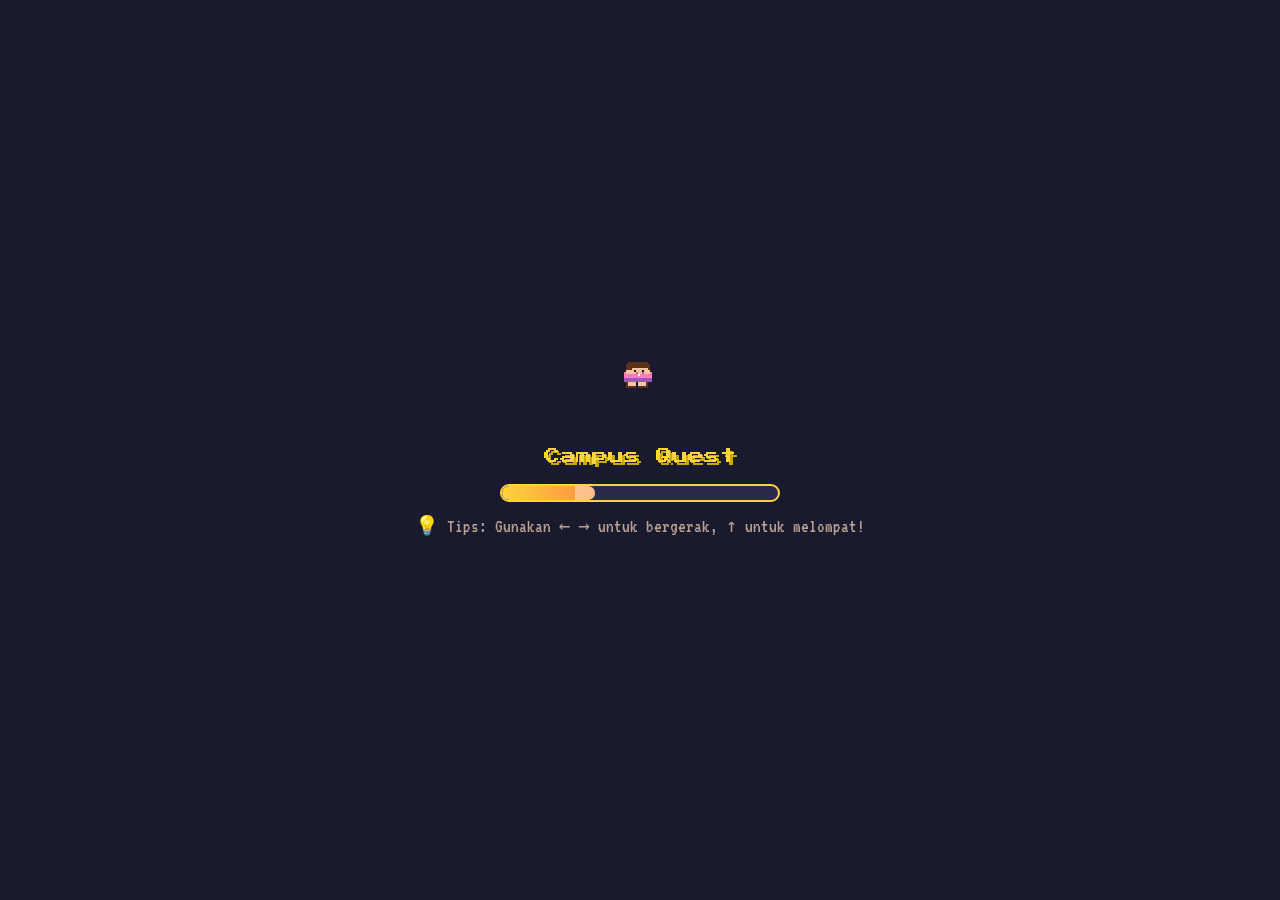
<file: index.html>
<!DOCTYPE html>
<html lang="id">
<head>
  <meta charset="UTF-8" />
  <meta http-equiv="refresh" content="0; url=campus-quest/" />
  <title>Campus Quest — Redirecting...</title>
  <style>
    body {
      margin: 0; min-height: 100vh;
      display: flex; align-items: center; justify-content: center;
      background: #1a1a2e;
      font-family: 'Segoe UI', sans-serif;
      color: #ffd43b;
    }
    a {
      color: #ffd43b;
      font-size: 1.1rem;
      text-decoration: none;
    }
    a:hover { text-decoration: underline; }
  </style>
</head>
<body>
  <p>🎮 Redirecting to <a href="campus-quest/">Campus Quest...</a></p>
</body>
</html>
</file>
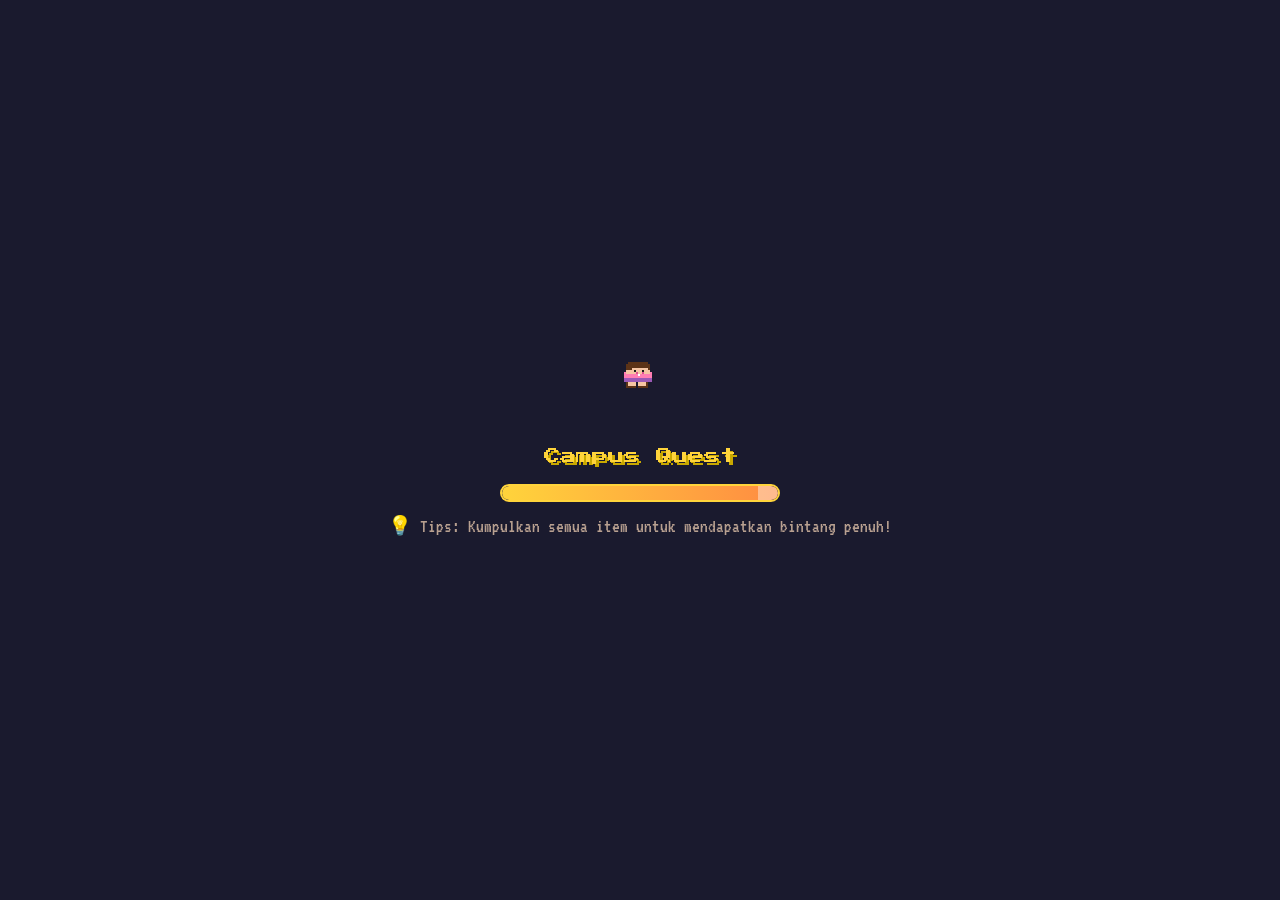
<file: campus-quest/index.html>
<!DOCTYPE html>
<html lang="id">
<head>
  <meta charset="UTF-8" />
  <meta name="viewport" content="width=device-width, initial-scale=1.0, maximum-scale=1.0, user-scalable=no" />
  <meta name="mobile-web-app-capable" content="yes" />
  <meta name="apple-mobile-web-app-capable" content="yes" />
  <meta name="apple-mobile-web-app-status-bar-style" content="black-translucent" />
  <title>🎮 Campus Quest: Bocil's Adventure</title>
  <link rel="stylesheet" href="css/style.css" />
  <link rel="stylesheet" href="css/sprites.css" />
  <link rel="preconnect" href="https://fonts.googleapis.com" />
  <link href="https://fonts.googleapis.com/css2?family=Press+Start+2P&family=VT323:wght@400&family=Nunito:wght@400;600;700;800&display=swap" rel="stylesheet" />
</head>
<body class="light-mode" id="app">

  <!-- ========== NAVIGATION ========== -->
  <nav class="navbar" id="navbar">
    <div class="nav-logo">
      <span class="pixel-icon">🎮</span>
      <span class="nav-title">Campus Quest</span>
    </div>
    <ul class="nav-links" id="navLinks">
      <li><a href="#" class="nav-link active" data-page="home">🏠 Home</a></li>
      <li><a href="#" class="nav-link" data-page="game">🎮 Play Game</a></li>
      <li><a href="#" class="nav-link" data-page="achievements">🏆 Achievements</a></li>
    </ul>
    <div class="nav-controls">
      <button class="btn-icon" id="darkModeToggle" title="Toggle Dark Mode">🌙</button>
      <div class="progress-bar-mini" title="Progress Kuliah">
        <div class="progress-fill-mini" id="miniProgress"></div>
      </div>
      <span class="progress-label" id="miniProgressLabel">0%</span>
    </div>
    <button class="nav-hamburger" id="navHamburger">☰</button>
  </nav>

  <!-- ========== PAGES ========== -->

  <!-- HOME PAGE -->
  <div class="page active" id="page-home">
    <div class="home-bg">
      <div class="clouds-container" id="cloudsContainer"></div>
      <div class="stars-container" id="starsContainer"></div>
      <div class="rain-container" id="rainContainer"></div>
    </div>

    <div class="home-content">
      <div class="home-title-block">
        <div class="pixel-badge">PIXEL ADVENTURE</div>
        <h1 class="home-title">
          <span class="title-line1">Campus Quest</span>
          <span class="title-line2">Bocil's Adventure</span>
        </h1>
        <p class="home-subtitle">✨ Sebuah perjalanan kecil tentang berjuang, bertahan, dan bangga sama diri sendiri ✨</p>
      </div>

      <!-- Character showcase -->
      <div class="character-showcase">
        <div class="character-stage">
          <div class="sprite character-idle" id="homeCharacter"></div>
          <div class="character-shadow"></div>
        </div>
        <div class="speech-bubble" id="homeSpeechBubble">
          <span id="homeSpeechText">Halo! Aku siap mulai petualangan hari ini! 🌸</span>
        </div>
      </div>

      <!-- Stats cards -->
      <div class="home-stats">
        <div class="stat-card">
          <div class="stat-icon">⭐</div>
          <div class="stat-value" id="statStars">0</div>
          <div class="stat-label">Stars</div>
        </div>
        <div class="stat-card">
          <div class="stat-icon">🏆</div>
          <div class="stat-value" id="statAchievements">0</div>
          <div class="stat-label">Achievements</div>
        </div>
        <div class="stat-card">
          <div class="stat-icon">📖</div>
          <div class="stat-value" id="statLevels">0</div>
          <div class="stat-label">Levels Done</div>
        </div>
        <div class="stat-card">
          <div class="stat-icon">💌</div>
          <div class="stat-value" id="statMessages">0</div>
          <div class="stat-label">Messages</div>
        </div>
      </div>

      <!-- Progress bar -->
      <div class="college-progress-block">
        <div class="progress-title">
          <span>🎓 Progress Kuliah Bocil</span>
          <span id="progressPercent">0%</span>
        </div>
        <div class="progress-bar-main">
          <div class="progress-fill-main" id="mainProgressFill"></div>
          <div class="progress-glow"></div>
        </div>
        <div class="progress-milestones">
          <span class="milestone" data-level="1">📚 L1</span>
          <span class="milestone" data-level="2">📖 L2</span>
          <span class="milestone" data-level="3">⚔️ L3</span>
          <span class="milestone" data-level="4">🏰 L4</span>
          <span class="milestone" data-level="5">🌸 Garden</span>
        </div>
      </div>

      <!-- Action buttons -->
      <div class="home-actions">
        <button class="btn-primary pixel-btn" id="btnStartGame">
          <span>▶ START ADVENTURE</span>
        </button>
        <button class="btn-secondary pixel-btn" id="btnContinue" style="display:none">
          <span>↩ CONTINUE</span>
        </button>
        <button class="btn-ghost pixel-btn" id="btnResetGame">
          <span>↺ RESET</span>
        </button>
      </div>

      <!-- Floating items -->
      <div class="floating-items-home">
        <div class="float-item fi-star">⭐</div>
        <div class="float-item fi-coffee">☕</div>
        <div class="float-item fi-book">📖</div>
        <div class="float-item fi-heart">💖</div>
        <div class="float-item fi-medal">🎓</div>
      </div>
    </div>
  </div>

  <!-- GAME PAGE -->
  <div class="page" id="page-game">
    <div class="game-wrapper">

      <!-- Level selector / Hub -->
      <div class="level-hub" id="levelHub">
        <h2 class="hub-title pixel-font">🗺️ PILIH LEVEL</h2>
        <div class="level-map">
          <div class="level-card" data-level="1" id="levelCard1">
            <div class="level-card-bg level-1-bg"></div>
            <div class="level-badge">LV.1</div>
            <div class="level-icon">🌅</div>
            <div class="level-name">Morning Campus</div>
            <div class="level-desc">Mulai hari di kampus</div>
            <div class="level-stars" id="levelStars1">☆☆☆</div>
            <div class="level-status" id="levelStatus1">PLAY</div>
          </div>
          <div class="level-connector">→</div>
          <div class="level-card locked" data-level="2" id="levelCard2">
            <div class="level-card-bg level-2-bg"></div>
            <div class="level-badge">LV.2</div>
            <div class="level-icon">📚</div>
            <div class="level-name">Library Challenge</div>
            <div class="level-desc">Kumpulkan semua buku</div>
            <div class="level-stars" id="levelStars2">☆☆☆</div>
            <div class="level-status" id="levelStatus2">🔒</div>
          </div>
          <div class="level-connector">→</div>
          <div class="level-card locked" data-level="3" id="levelCard3">
            <div class="level-card-bg level-3-bg"></div>
            <div class="level-badge">LV.3</div>
            <div class="level-icon">⚔️</div>
            <div class="level-name">Assignment Dungeon</div>
            <div class="level-desc">Kalahkan deadline monster</div>
            <div class="level-stars" id="levelStars3">☆☆☆</div>
            <div class="level-status" id="levelStatus3">🔒</div>
          </div>
          <div class="level-connector">→</div>
          <div class="level-card locked" data-level="4" id="levelCard4">
            <div class="level-card-bg level-4-bg"></div>
            <div class="level-badge">LV.4</div>
            <div class="level-icon">🏰</div>
            <div class="level-name">Exam Castle</div>
            <div class="level-desc">Hadapi ujian terakhir</div>
            <div class="level-stars" id="levelStars4">☆☆☆</div>
            <div class="level-status" id="levelStatus4">🔒</div>
          </div>
          <div class="level-connector secret-connector" id="gardenConnector" style="display:none">→</div>
          <div class="level-card secret locked" data-level="5" id="levelCard5" style="display:none">
            <div class="level-card-bg level-5-bg"></div>
            <div class="level-badge secret-badge">✨</div>
            <div class="level-icon">🌸</div>
            <div class="level-name">Memory Garden</div>
            <div class="level-desc">Area rahasia spesial</div>
            <div class="level-stars">✨✨✨</div>
            <div class="level-status" id="levelStatus5">🔒</div>
          </div>
        </div>
      </div>

      <!-- Game Canvas Area -->
      <div class="game-area" id="gameArea" style="display:none">
        <!-- HUD -->
        <div class="game-hud">
          <div class="hud-left">
            <button class="btn-icon hud-btn" id="btnBackHub">← Hub</button>
            <div class="hud-level-info">
              <span class="hud-level-name" id="hudLevelName">Level 1</span>
            </div>
          </div>
          <div class="hud-center">
            <div class="hud-hp">
              <span class="hud-label">HP</span>
              <div class="hp-bar"><div class="hp-fill" id="hpFill"></div></div>
            </div>
            <div class="hud-score">
              <span>⭐ <span id="hudScore">0</span></span>
            </div>
          </div>
          <div class="hud-right">
            <div class="hud-items" id="hudItems"></div>
            <button class="btn-icon hud-btn" id="btnPause">⏸</button>
          </div>
        </div>

        <!-- Game Canvas -->
        <canvas id="gameCanvas"></canvas>

        <!-- ===== TUTORIAL OVERLAY ===== -->
        <!-- position:fixed — tampil di atas segalanya, tidak butuh gameArea aktif -->
        <div class="tutorial-overlay" id="tutorialOverlay" style="display:none">
          <div class="tutorial-card">

            <div class="tut-header">
              <span class="tut-badge pixel-font">HOW TO PLAY</span>
              <h2 class="tut-title pixel-font">Campus Quest</h2>
            </div>

            <!-- Slides container -->
            <div class="tut-slides" id="tutSlides">

              <!-- Slide 1: Gerak -->
              <div class="tut-slide active" data-slide="0">
                <div class="tut-demo">
                  <div class="tut-demo-joystick">
                    <div class="tut-joy-ring">
                      <div class="tut-joy-knob" id="tutKnob"></div>
                    </div>
                  </div>
                  <div class="tut-demo-labels">
                    <div class="tut-demo-arrow tut-arrow-left">◀</div>
                    <div class="tut-demo-arrow tut-arrow-right">▶</div>
                  </div>
                </div>
                <p class="tut-desc">Geser <strong>joystick kiri</strong> untuk bergerak</p>
              </div>

              <!-- Slide 2: Lompat -->
              <div class="tut-slide" data-slide="1">
                <div class="tut-demo">
                  <div class="tut-demo-btn tut-btn-blue" id="tutJumpDemo">
                    <span>↑</span>
                    <span class="tut-btn-label">JUMP</span>
                  </div>
                </div>
                <p class="tut-desc">Tekan <strong>JUMP</strong> untuk melompat<br><small>Gunakan untuk lompat ke platform atas</small></p>
              </div>

              <!-- Slide 3: Aksi / Buka Peti -->
              <div class="tut-slide" data-slide="2">
                <div class="tut-demo">
                  <div class="tut-demo-btn tut-btn-orange" id="tutActDemo">
                    <span>⚡</span>
                    <span class="tut-btn-label">ACT</span>
                  </div>
                </div>
                <p class="tut-desc">Tekan <strong>ACT</strong> untuk menyerang monster<br>dan membuka peti 🎁</p>
              </div>

              <!-- Slide 4: Kunci + Peti -->
              <div class="tut-slide" data-slide="3">
                <div class="tut-demo tut-demo-chest">
                  <div class="tut-item-row">
                    <span class="tut-item-icon" id="tutKeyAnim">🔑</span>
                    <span class="tut-arrow-right-big">→</span>
                    <span class="tut-item-icon" id="tutChestAnim">🔒</span>
                    <span class="tut-arrow-right-big">→</span>
                    <span class="tut-item-icon">✨</span>
                  </div>
                </div>
                <p class="tut-desc">Ambil <strong>kunci 🔑</strong> dulu, lalu <strong>buka peti</strong> dengan ACT</p>
              </div>

              <!-- Slide 5: Siap! -->
              <div class="tut-slide" data-slide="4">
                <div class="tut-demo tut-demo-ready">
                  <div class="tut-character-anim" id="tutCharAnim">
                    <div class="sprite character-idle" style="transform:scale(2);transform-origin:bottom center;margin-bottom:14px;"></div>
                  </div>
                  <div class="tut-stars-float">⭐💖🌸</div>
                </div>
                <p class="tut-desc">Kamu siap memulai petualangan!<br><small>Kumpulkan semua bintang ⭐ untuk nilai penuh</small></p>
              </div>

            </div><!-- /.tut-slides -->

            <!-- Progress dots -->
            <div class="tut-dots" id="tutDots">
              <span class="tut-dot active"></span>
              <span class="tut-dot"></span>
              <span class="tut-dot"></span>
              <span class="tut-dot"></span>
              <span class="tut-dot"></span>
            </div>

            <!-- Navigasi -->
            <div class="tut-nav">
              <button class="tut-nav-btn tut-skip" id="tutSkip">Skip</button>
              <button class="tut-nav-btn tut-next pixel-font" id="tutNext">Next ▶</button>
            </div>

          </div><!-- /.tutorial-card -->
        </div><!-- /.tutorial-overlay -->

        <!-- Mobile Controls (floating overlay) -->
        <div class="mobile-controls" id="mobileControls">

          <!-- Kiri: Virtual Analog Joystick -->
          <div class="joystick-wrap" id="joystickWrap">
            <!-- Ring luar (zona sentuh) -->
            <div class="joystick-zone" id="joystickZone" aria-label="Joystick gerak">
              <!-- Track (ring visual) -->
              <div class="joystick-track">
                <!-- Arah indicators -->
                <span class="joy-arrow joy-arrow-l">◀</span>
                <span class="joy-arrow joy-arrow-r">▶</span>
              </div>
              <!-- Knob yang bergerak -->
              <div class="joystick-knob" id="joystickKnob">
                <div class="joystick-knob-inner"></div>
              </div>
            </div>
            <span class="joy-label">MOVE</span>
          </div>

          <!-- Kanan: Tombol Aksi -->
          <div class="action-cluster">
            <div class="action-row-top">
              <button class="action-btn btn-jump" id="btnJump" aria-label="Lompat">
                <span class="action-icon">↑</span>
                <span class="action-label">JUMP</span>
              </button>
            </div>
            <div class="action-row-bot">
              <button class="action-btn btn-action" id="btnAct" aria-label="Aksi / Buka">
                <span class="action-icon">⚡</span>
                <span class="action-label">ACT</span>
              </button>
            </div>
          </div>

        </div>

        <!-- Message popup -->
        <div class="message-popup" id="messagePopup" style="display:none">
          <div class="message-popup-inner">
            <div class="message-icon">💌</div>
            <div class="message-text" id="messageText"></div>
            <button class="btn-primary pixel-btn message-close" id="messageClose">OK ✓</button>
          </div>
        </div>

        <!-- Pause overlay -->
        <div class="pause-overlay" id="pauseOverlay" style="display:none">
          <div class="pause-card">
            <h2 class="pixel-font">⏸ PAUSED</h2>
            <button class="btn-primary pixel-btn" id="btnResume">▶ Resume</button>
            <button class="btn-secondary pixel-btn" id="btnHubFromPause">🗺️ Level Hub</button>
            <button class="btn-ghost pixel-btn" id="btnHomeFromPause">🏠 Home</button>
          </div>
        </div>

        <!-- Level Complete overlay -->
        <div class="level-complete-overlay" id="levelCompleteOverlay" style="display:none">
          <div class="level-complete-card">
            <div class="complete-stars" id="completeStars"></div>
            <h2 class="pixel-font complete-title">LEVEL CLEAR! 🎉</h2>
            <div class="complete-message" id="completeMessage"></div>
            <div class="complete-rewards" id="completeRewards"></div>
            <button class="btn-primary pixel-btn" id="btnNextLevel">Next Level ▶</button>
            <button class="btn-ghost pixel-btn" id="btnBackToHub">← Level Hub</button>
          </div>
        </div>
      </div>

    </div>
  </div>

  <!-- ACHIEVEMENTS PAGE -->
  <div class="page" id="page-achievements">
    <div class="achievements-wrapper">
      <h2 class="page-title pixel-font">🏆 Achievements</h2>
      <p class="page-subtitle">Setiap pencapaian kecilmu berarti 🌸</p>

      <div class="achievements-progress">
        <div class="ach-progress-text">
          <span id="achUnlocked">0</span> / <span id="achTotal">0</span> unlocked
        </div>
        <div class="progress-bar-main">
          <div class="progress-fill-main" id="achProgressFill"></div>
        </div>
      </div>

      <div class="achievements-grid" id="achievementsGrid">
        <!-- Populated by JS -->
      </div>
    </div>
  </div>

  <!-- ========== GLOBAL OVERLAYS ========== -->

  <!-- Achievement Popup (Growtopia style) -->
  <div class="achievement-popup" id="achievementPopup" style="display:none">
    <div class="ach-popup-icon" id="achPopupIcon"></div>
    <div class="ach-popup-text">
      <div class="ach-popup-title">Achievement Unlocked!</div>
      <div class="ach-popup-name" id="achPopupName"></div>
    </div>
  </div>

  <!-- Particle canvas -->
  <canvas id="particleCanvas" class="particle-canvas"></canvas>

  <!-- Floating hearts -->
  <div id="floatingHeartsContainer" class="floating-hearts-container"></div>

  <!-- Toast messages -->
  <div class="toast-container" id="toastContainer"></div>

  <!-- Loading screen -->
  <div class="loading-screen" id="loadingScreen">
    <div class="loading-content">
      <div class="loading-character">
        <div class="sprite character-walk"></div>
      </div>
      <div class="loading-title pixel-font">Campus Quest</div>
      <div class="loading-bar-wrap">
        <div class="loading-bar"><div class="loading-bar-fill" id="loadingBarFill"></div></div>
      </div>
      <div class="loading-tip" id="loadingTip">Loading...</div>
    </div>
  </div>

  <!-- Scripts -->
  <script src="js/utils.js"></script>
  <script src="data/messages.js"></script>
  <script src="js/achievements.js"></script>
  <script src="js/levels.js"></script>
  <script src="js/game.js"></script>
  <script src="js/tutorial.js"></script>
  <script src="js/secret-garden.js"></script>
  <script src="js/app.js"></script>
</body>
</html>
</file>
<file: campus-quest/css/style.css>
/* ============================================
   CAMPUS QUEST - MAIN STYLESHEET
   Pixel Art HD | Mario + Growtopia + Stardew
   ============================================ */

/* ---------- FONTS & RESET ---------- */
@import url('https://fonts.googleapis.com/css2?family=Press+Start+2P&family=VT323:wght@400&family=Nunito:wght@400;600;700;800&display=swap');

*, *::before, *::after { box-sizing: border-box; margin: 0; padding: 0; }

:root {
  /* Light Mode Colors */
  --bg-primary:     #fef9f0;
  --bg-secondary:   #fff5e6;
  --bg-card:        #ffffff;
  --bg-card-hover:  #fff8ee;
  --text-primary:   #3d2c1e;
  --text-secondary: #7a5c3e;
  --text-muted:     #b89070;
  --border:         #f0d8b8;
  --border-strong:  #d4a870;

  --accent-yellow:  #ffd43b;
  --accent-orange:  #ff8c42;
  --accent-pink:    #ff7eb3;
  --accent-green:   #51cf66;
  --accent-blue:    #74c0fc;
  --accent-purple:  #cc5de8;
  --accent-red:     #ff6b6b;

  --pixel-shadow:   3px 3px 0 #00000030;
  --pixel-shadow-strong: 4px 4px 0 #00000050;

  --nav-bg:         #fffbf0;
  --nav-border:     #f0d8a8;
  --card-shadow:    0 4px 20px #00000015;

  --btn-primary-bg: #ffd43b;
  --btn-primary-text: #3d2c1e;
  --btn-primary-shadow: 0 4px 0 #c9a800;

  --progress-bg:    #f0d8b8;
  --progress-fill:  linear-gradient(90deg, #ffd43b, #ff8c42);

  --transition-speed: 0.3s;
}

body.dark-mode {
  --bg-primary:     #1a1a2e;
  --bg-secondary:   #16213e;
  --bg-card:        #0f3460;
  --bg-card-hover:  #1a4a80;
  --text-primary:   #e8d5b7;
  --text-secondary: #b8a090;
  --text-muted:     #8a7060;
  --border:         #1e3a5a;
  --border-strong:  #2e5a8a;

  --nav-bg:         #0d1b2a;
  --nav-border:     #1e3a5a;
  --card-shadow:    0 4px 20px #00000040;

  --btn-primary-shadow: 0 4px 0 #a07800;
  --progress-bg:    #1e3a5a;
}

html { scroll-behavior: smooth; }

body {
  font-family: 'Nunito', sans-serif;
  background: var(--bg-primary);
  color: var(--text-primary);
  min-height: 100vh;
  overflow-x: hidden;
  transition: background var(--transition-speed), color var(--transition-speed);
}

.pixel-font { font-family: 'Press Start 2P', monospace; }
.vt-font    { font-family: 'VT323', monospace; }

/* ---------- SCROLLBAR ---------- */
::-webkit-scrollbar { width: 8px; }
::-webkit-scrollbar-track { background: var(--bg-secondary); }
::-webkit-scrollbar-thumb { background: var(--accent-yellow); border-radius: 4px; }

/* ============================================
   LOADING SCREEN
   ============================================ */
.loading-screen {
  position: fixed; inset: 0; z-index: 9999;
  background: #1a1a2e;
  display: flex; align-items: center; justify-content: center;
  flex-direction: column;
  transition: opacity 0.6s ease;
}
.loading-screen.fade-out { opacity: 0; pointer-events: none; }

.loading-content { text-align: center; }

.loading-character {
  width: 64px; height: 64px; margin: 0 auto 20px;
  animation: loadingBounce 0.5s infinite alternate;
}
@keyframes loadingBounce {
  from { transform: translateY(0); }
  to   { transform: translateY(-10px); }
}

.loading-title {
  font-size: 1rem; color: #ffd43b;
  margin-bottom: 20px;
  text-shadow: 3px 3px 0 #c9a800;
}
.loading-bar-wrap { width: 280px; margin: 0 auto 12px; }
.loading-bar {
  height: 18px; background: #2a2a4a;
  border-radius: 9px; border: 2px solid #ffd43b;
  overflow: hidden;
}
.loading-bar-fill {
  height: 100%; width: 0%;
  background: linear-gradient(90deg, #ffd43b, #ff8c42);
  border-radius: 9px;
  transition: width 0.3s ease;
  position: relative;
}
.loading-bar-fill::after {
  content: '';
  position: absolute; top: 0; right: 0;
  width: 20px; height: 100%;
  background: rgba(255,255,255,0.4);
  border-radius: 0 9px 9px 0;
  animation: shimmer 0.8s infinite;
}
@keyframes shimmer {
  0%   { opacity: 0; }
  50%  { opacity: 1; }
  100% { opacity: 0; }
}
.loading-tip {
  color: #b8a090; font-size: 0.85rem;
  font-family: 'VT323', monospace; font-size: 1.2rem;
  animation: textBlink 1.2s infinite;
}
@keyframes textBlink {
  0%,100% { opacity: 1; }
  50%      { opacity: 0.4; }
}

/* ============================================
   NAVBAR
   ============================================ */
.navbar {
  position: fixed; top: 0; left: 0; right: 0; z-index: 1000;
  height: 60px;
  background: var(--nav-bg);
  border-bottom: 3px solid var(--nav-border);
  display: flex; align-items: center;
  padding: 0 20px; gap: 16px;
  box-shadow: 0 2px 12px #00000015;
  transition: background var(--transition-speed), border-color var(--transition-speed);
}

.nav-logo {
  display: flex; align-items: center; gap: 8px;
  flex-shrink: 0;
}
.pixel-icon { font-size: 1.4rem; animation: spin 4s linear infinite; }
@keyframes spin { 0% { transform: rotate(0deg); } 100% { transform: rotate(360deg); } }
.nav-title {
  font-family: 'Press Start 2P', monospace;
  font-size: 0.65rem; color: var(--accent-orange);
  text-shadow: 2px 2px 0 var(--accent-yellow);
  white-space: nowrap;
}

.nav-links {
  display: flex; align-items: center; gap: 4px;
  list-style: none; flex: 1; justify-content: center;
}
.nav-link {
  display: block; padding: 6px 12px;
  text-decoration: none;
  font-size: 0.82rem; font-weight: 700;
  color: var(--text-secondary);
  border-radius: 8px;
  border: 2px solid transparent;
  transition: all 0.2s;
  white-space: nowrap;
}
.nav-link:hover, .nav-link.active {
  background: var(--accent-yellow);
  color: var(--btn-primary-text);
  border-color: var(--accent-orange);
  transform: translateY(-1px);
}

.nav-controls {
  display: flex; align-items: center; gap: 10px; flex-shrink: 0;
}
.btn-icon {
  background: none; border: 2px solid var(--border);
  border-radius: 8px; padding: 4px 8px;
  cursor: pointer; font-size: 1rem;
  color: var(--text-primary);
  transition: all 0.2s;
}
.btn-icon:hover {
  background: var(--accent-yellow); border-color: var(--accent-orange);
  transform: scale(1.1);
}

.progress-bar-mini {
  width: 80px; height: 8px;
  background: var(--progress-bg);
  border-radius: 4px; overflow: hidden;
  border: 1px solid var(--border);
}
.progress-fill-mini {
  height: 100%; width: 0%;
  background: var(--progress-fill);
  border-radius: 4px;
  transition: width 0.8s ease;
}
.progress-label {
  font-size: 0.7rem; font-weight: 700;
  color: var(--text-muted); min-width: 28px;
}

.nav-hamburger {
  display: none; background: none; border: none;
  font-size: 1.4rem; cursor: pointer; color: var(--text-primary);
}

/* ============================================
   PAGES
   ============================================ */
.page {
  display: none;
  min-height: 100vh;
  padding-top: 60px;
  position: relative;   /* buat stacking context sendiri */
  z-index: 1;           /* di atas home-bg yang fixed */
  background: var(--bg-primary);  /* setiap page punya background sendiri */
}
.page.active { display: block; }
/* Home page tidak butuh background sendiri — pakai animated home-bg */
#page-home { background: transparent; }
.page.slide-in {
  animation: slideInPage 0.4s cubic-bezier(0.4, 0, 0.2, 1);
}
@keyframes slideInPage {
  from { opacity: 0; transform: translateY(20px); }
  to   { opacity: 1; transform: translateY(0); }
}

/* ============================================
   HOME PAGE
   ============================================ */
.home-bg {
  position: fixed; inset: 0; z-index: 0; overflow: hidden;
  pointer-events: none;
  opacity: 0;
  transition: opacity 0.4s;
  /* Defaultnya hidden — JS dan CSS toggle visibility */
}
#page-home.active .home-bg {
  opacity: 1;
}
}

/* Cloud layer */
.clouds-container {
  position: absolute; inset: 0;
}
.cloud {
  position: absolute;
  background: rgba(255,255,255,0.6);
  border-radius: 50px;
  animation: cloudFloat linear infinite;
}
.cloud::before, .cloud::after {
  content: '';
  position: absolute;
  background: inherit;
  border-radius: 50%;
}
.cloud::before { width: 60%; height: 150%; top: -40%; left: 15%; }
.cloud::after  { width: 45%; height: 130%; top: -30%; right: 15%; }

@keyframes cloudFloat {
  from { transform: translateX(-200px); }
  to   { transform: translateX(calc(100vw + 200px)); }
}

/* Stars */
.star-particle {
  position: absolute; border-radius: 50%;
  background: #ffd43b;
  animation: starTwinkle ease-in-out infinite;
}
@keyframes starTwinkle {
  0%,100% { opacity: 0.2; transform: scale(0.8); }
  50%      { opacity: 1;   transform: scale(1.2); }
}

/* Rain */
.raindrop {
  position: absolute; top: -20px;
  width: 2px; border-radius: 2px;
  background: linear-gradient(to bottom, transparent, var(--accent-blue));
  animation: rainFall linear infinite;
}
@keyframes rainFall {
  from { transform: translateY(-20px); opacity: 0; }
  10%  { opacity: 1; }
  90%  { opacity: 1; }
  to   { transform: translateY(110vh); opacity: 0; }
}

.home-content {
  position: relative; z-index: 1;
  max-width: 900px; margin: 0 auto;
  padding: 40px 20px 60px;
  display: flex; flex-direction: column; align-items: center;
  gap: 36px;
}

.pixel-badge {
  font-family: 'Press Start 2P', monospace;
  font-size: 0.5rem; letter-spacing: 3px;
  background: var(--accent-yellow); color: #3d2c1e;
  padding: 4px 12px; border-radius: 4px;
  border: 2px solid var(--accent-orange);
  display: inline-block; margin-bottom: 12px;
}

.home-title {
  text-align: center;
  display: flex; flex-direction: column; gap: 8px;
}
.title-line1 {
  font-family: 'Press Start 2P', monospace;
  font-size: clamp(1rem, 4vw, 2rem);
  color: var(--accent-orange);
  text-shadow: 4px 4px 0 var(--accent-yellow), 6px 6px 0 #c9a80040;
  display: block;
}
.title-line2 {
  font-family: 'Press Start 2P', monospace;
  font-size: clamp(0.7rem, 2.5vw, 1.2rem);
  color: var(--accent-pink);
  text-shadow: 3px 3px 0 #ff44aa40;
  display: block;
}
.home-subtitle {
  text-align: center; font-size: 0.95rem;
  color: var(--text-secondary); margin-top: 8px;
  max-width: 500px; line-height: 1.6;
}

/* Character Showcase */
.character-showcase {
  display: flex; align-items: flex-end; gap: 20px;
  flex-direction: column; align-items: center;
}
.character-stage {
  position: relative; width: 80px;
  display: flex; flex-direction: column; align-items: center;
}
.character-shadow {
  width: 50px; height: 10px;
  background: rgba(0,0,0,0.2); border-radius: 50%;
  margin-top: -4px;
}
.speech-bubble {
  background: var(--bg-card);
  border: 3px solid var(--border-strong);
  border-radius: 16px;
  padding: 12px 18px;
  max-width: 340px; text-align: center;
  position: relative;
  box-shadow: var(--card-shadow);
  font-size: 0.9rem; line-height: 1.5;
  color: var(--text-primary);
  animation: bubblePop 0.4s cubic-bezier(0.34,1.56,0.64,1);
}
.speech-bubble::before {
  content: '';
  position: absolute; bottom: -14px; left: 50%; transform: translateX(-50%);
  border: 7px solid transparent;
  border-top-color: var(--border-strong);
}
.speech-bubble::after {
  content: '';
  position: absolute; bottom: -9px; left: 50%; transform: translateX(-50%);
  border: 6px solid transparent;
  border-top-color: var(--bg-card);
}
@keyframes bubblePop {
  from { transform: scale(0.7); opacity: 0; }
  to   { transform: scale(1); opacity: 1; }
}

/* Stats */
.home-stats {
  display: flex; gap: 16px; flex-wrap: wrap; justify-content: center;
  width: 100%;
}
.stat-card {
  background: var(--bg-card);
  border: 3px solid var(--border);
  border-radius: 16px;
  padding: 16px 24px;
  text-align: center;
  flex: 1; min-width: 100px; max-width: 140px;
  box-shadow: var(--card-shadow);
  transition: all 0.2s;
  cursor: default;
}
.stat-card:hover {
  transform: translateY(-4px) scale(1.05);
  border-color: var(--accent-yellow);
  background: var(--bg-card-hover);
}
.stat-icon { font-size: 1.6rem; margin-bottom: 6px; }
.stat-value {
  font-family: 'Press Start 2P', monospace;
  font-size: 1.1rem; color: var(--accent-orange);
  margin-bottom: 4px;
}
.stat-label { font-size: 0.72rem; color: var(--text-muted); font-weight: 700; }

/* Progress Bar */
.college-progress-block {
  width: 100%; max-width: 600px;
  background: var(--bg-card);
  border: 3px solid var(--border);
  border-radius: 16px; padding: 20px 24px;
  box-shadow: var(--card-shadow);
}
.progress-title {
  display: flex; justify-content: space-between; align-items: center;
  margin-bottom: 12px;
  font-size: 0.85rem; font-weight: 700; color: var(--text-primary);
}
.progress-bar-main {
  height: 20px; background: var(--progress-bg);
  border-radius: 10px; overflow: hidden;
  border: 2px solid var(--border);
  position: relative;
}
.progress-fill-main {
  height: 100%; width: 0%;
  background: var(--progress-fill);
  border-radius: 10px;
  transition: width 1s cubic-bezier(0.4,0,0.2,1);
  position: relative;
}
.progress-fill-main::after {
  content: '';
  position: absolute; top: 2px; left: 4px; right: 4px; height: 6px;
  background: rgba(255,255,255,0.35); border-radius: 3px;
}
.progress-glow {
  position: absolute; inset: 0;
  border-radius: 10px;
  box-shadow: inset 0 1px 0 rgba(255,255,255,0.4);
}
.progress-milestones {
  display: flex; justify-content: space-between;
  margin-top: 10px;
}
.milestone {
  font-size: 0.7rem; color: var(--text-muted); font-weight: 700;
  transition: color 0.3s;
}
.milestone.reached { color: var(--accent-orange); }

/* Action Buttons */
.home-actions {
  display: flex; gap: 12px; flex-wrap: wrap; justify-content: center;
}

.pixel-btn {
  font-family: 'Press Start 2P', monospace;
  font-size: 0.6rem; letter-spacing: 1px;
  border: none; border-radius: 8px;
  padding: 12px 20px; cursor: pointer;
  transition: all 0.15s;
  position: relative;
  text-transform: uppercase;
  white-space: nowrap;
}
.pixel-btn:active { transform: translateY(2px); }

.btn-primary {
  background: var(--btn-primary-bg);
  color: var(--btn-primary-text);
  box-shadow: var(--btn-primary-shadow);
}
.btn-primary:hover {
  background: #ffe066;
  transform: translateY(-2px);
  box-shadow: 0 6px 0 #c9a800;
}

.btn-secondary {
  background: var(--accent-orange);
  color: #fff;
  box-shadow: 0 4px 0 #c05800;
}
.btn-secondary:hover {
  background: #ff9e5a;
  transform: translateY(-2px);
  box-shadow: 0 6px 0 #c05800;
}

.btn-ghost {
  background: transparent;
  color: var(--text-secondary);
  border: 2px solid var(--border-strong);
  box-shadow: none;
}
.btn-ghost:hover {
  background: var(--bg-card-hover);
  transform: translateY(-2px);
  border-color: var(--accent-orange);
}

/* Floating items */
.floating-items-home {
  position: fixed; inset: 0; pointer-events: none; z-index: 0;
}
.float-item {
  position: absolute; font-size: 1.6rem;
  animation: floatUp linear infinite;
  opacity: 0.6;
}
.fi-star   { left: 8%;  animation-duration: 7s;  animation-delay: 0s; }
.fi-coffee { left: 18%; animation-duration: 9s;  animation-delay: 2s; }
.fi-book   { right: 12%;animation-duration: 8s;  animation-delay: 1s; }
.fi-heart  { right: 22%;animation-duration: 10s; animation-delay: 3s; }
.fi-medal  { left: 45%; animation-duration: 11s; animation-delay: 5s; }
@keyframes floatUp {
  0%   { transform: translateY(110vh) rotate(0deg);   opacity: 0; }
  10%  { opacity: 0.6; }
  90%  { opacity: 0.6; }
  100% { transform: translateY(-100px) rotate(360deg); opacity: 0; }
}

/* ============================================
   GAME PAGE
   ============================================ */
.game-wrapper {
  max-width: 960px; margin: 0 auto;
  padding: 20px 16px 40px;
}

/* Level Hub */
.level-hub { padding: 20px 0; }
.hub-title {
  font-size: clamp(0.7rem, 2.5vw, 1rem);
  text-align: center;
  color: var(--text-primary); margin-bottom: 30px;
  text-shadow: 3px 3px 0 var(--accent-yellow);
}

.level-map {
  display: flex; align-items: center; justify-content: center;
  gap: 8px; flex-wrap: wrap;
}
.level-connector {
  font-size: 1.6rem; color: var(--accent-yellow);
  font-weight: 900; flex-shrink: 0;
  animation: connectorPulse 1.5s infinite;
}
@keyframes connectorPulse {
  0%,100% { opacity: 1; } 50% { opacity: 0.4; }
}

.level-card {
  position: relative; width: 150px;
  background: var(--bg-card);
  border: 3px solid var(--border);
  border-radius: 16px; padding: 16px 12px;
  text-align: center; cursor: pointer;
  transition: all 0.25s;
  box-shadow: var(--card-shadow);
  overflow: hidden;
}
.level-card:hover:not(.locked) {
  transform: translateY(-6px) scale(1.03);
  border-color: var(--accent-yellow);
  box-shadow: 0 8px 24px #ffd43b40;
}
.level-card.locked {
  opacity: 0.55; cursor: not-allowed; filter: grayscale(0.3);
}
.level-card.completed { border-color: var(--accent-green); }
.level-card.secret { border-color: var(--accent-pink); }

.level-card-bg {
  position: absolute; inset: 0; opacity: 0.12; z-index: 0;
  background-size: cover; background-position: center;
}
.level-1-bg { background: linear-gradient(135deg, #ffd43b, #ff8c42); }
.level-2-bg { background: linear-gradient(135deg, #74c0fc, #4dabf7); }
.level-3-bg { background: linear-gradient(135deg, #cc5de8, #9775fa); }
.level-4-bg { background: linear-gradient(135deg, #ff6b6b, #ff8c42); }
.level-5-bg { background: linear-gradient(135deg, #ff7eb3, #ffd43b); }

.level-card > * { position: relative; z-index: 1; }

.level-badge {
  font-family: 'Press Start 2P', monospace;
  font-size: 0.45rem; background: var(--accent-yellow);
  color: #3d2c1e; padding: 2px 6px; border-radius: 4px;
  display: inline-block; margin-bottom: 8px;
}
.secret-badge { background: var(--accent-pink); color: #fff; }

.level-icon { font-size: 2rem; margin-bottom: 6px; }
.level-name {
  font-weight: 800; font-size: 0.78rem;
  color: var(--text-primary); margin-bottom: 4px;
}
.level-desc {
  font-size: 0.7rem; color: var(--text-muted); margin-bottom: 8px;
  line-height: 1.4;
}
.level-stars { font-size: 0.9rem; letter-spacing: 2px; margin-bottom: 8px; }
.level-status {
  font-family: 'Press Start 2P', monospace;
  font-size: 0.45rem;
  background: var(--accent-orange); color: #fff;
  padding: 4px 8px; border-radius: 6px;
  display: inline-block;
}
.level-card.completed .level-status { background: var(--accent-green); }

/* Game Area */
.game-area {
  display: none;         /* hidden by default — JS toggle via inline style + .active class */
  width: 100%; position: relative;
  background: #000; border-radius: 12px;
  overflow: hidden;
  border: 3px solid var(--border-strong);
  box-shadow: 0 8px 32px #00000040;
}

/* HUD */
.game-hud {
  display: flex; align-items: center; justify-content: space-between;
  background: rgba(0,0,0,0.85);
  padding: 6px 12px; gap: 12px;
  backdrop-filter: blur(4px);
}
.hud-left, .hud-right {
  display: flex; align-items: center; gap: 8px;
}
.hud-center {
  display: flex; align-items: center; gap: 16px; flex: 1; justify-content: center;
}
.hud-level-name {
  font-family: 'Press Start 2P', monospace;
  font-size: 0.5rem; color: #ffd43b;
}
.hud-label {
  font-family: 'Press Start 2P', monospace;
  font-size: 0.4rem; color: #fff; margin-right: 4px;
}
.hud-btn {
  background: rgba(255,255,255,0.1); border-color: rgba(255,255,255,0.2);
  color: #fff; font-size: 0.75rem; padding: 4px 8px;
}
.hud-btn:hover { background: rgba(255,212,59,0.2); border-color: #ffd43b; }
.hp-bar {
  width: 100px; height: 10px;
  background: #333; border-radius: 5px;
  border: 1px solid #555; overflow: hidden;
}
.hp-fill {
  height: 100%; width: 100%;
  background: linear-gradient(90deg, #51cf66, #94d82d);
  border-radius: 5px; transition: width 0.4s ease;
}
.hud-score {
  font-family: 'Press Start 2P', monospace;
  font-size: 0.55rem; color: #ffd43b;
}
.hud-items { display: flex; gap: 4px; }
.hud-item {
  width: 28px; height: 28px;
  background: rgba(255,255,255,0.1);
  border: 1px solid rgba(255,255,255,0.2);
  border-radius: 6px;
  display: flex; align-items: center; justify-content: center;
  font-size: 1rem;
}

#gameCanvas {
  display: block; width: 100%;
  background: transparent;
  image-rendering: pixelated;
}

/* ============================================
   MOBILE CONTROLS — Virtual Analog Joystick
   ============================================ */

/* Container — float di atas canvas bagian bawah — SELALU tampil */
.mobile-controls {
  display: flex;
  position: absolute;
  bottom: 0; left: 0; right: 0;
  height: 110px;             /* lebih kecil agar canvas dapat lebih ruang */
  background: linear-gradient(
    to top,
    rgba(0,0,0,0.80) 0%,
    rgba(0,0,0,0.40) 60%,
    transparent 100%
  );
  padding: 0 16px 10px;
  justify-content: space-between;
  align-items: flex-end;
  z-index: 40;
  pointer-events: none;
  user-select: none;
  -webkit-user-select: none;
  touch-action: none;
}
/* Hapus override media query — kontrol selalu muncul di semua ukuran layar */

/* ── JOYSTICK AREA (kiri) ─────────────────── */
.joystick-wrap {
  display: flex;
  flex-direction: column;
  align-items: center;
  gap: 4px;
  pointer-events: none;
}
.joy-label {
  font-size: 0.45rem;
  letter-spacing: 2px;
  color: rgba(255,255,255,0.5);
  font-family: 'Press Start 2P', monospace;
  pointer-events: none;
}

/* Zone: area sentuh yang aktif — lebar 90px */
.joystick-zone {
  width: 90px; height: 90px;
  position: relative;
  pointer-events: all;
  touch-action: none;
  -webkit-tap-highlight-color: transparent;
  cursor: pointer;
  display: flex; align-items: center; justify-content: center;
}

/* Track: ring luar visual */
.joystick-track {
  position: absolute; inset: 0;
  border-radius: 50%;
  background: radial-gradient(
    circle at 50% 50%,
    rgba(255,255,255,0.04) 0%,
    rgba(255,255,255,0.10) 60%,
    rgba(255,255,255,0.18) 100%
  );
  border: 2.5px solid rgba(255,255,255,0.22);
  box-shadow:
    inset 0 0 20px rgba(0,0,0,0.35),
    0 0 0 1px rgba(255,255,255,0.06);
  pointer-events: none;
  transition: border-color 0.15s, box-shadow 0.15s;
}
/* Ring menyala saat joystick aktif */
.joystick-zone.active .joystick-track {
  border-color: rgba(255,212,59,0.55);
  box-shadow:
    inset 0 0 20px rgba(0,0,0,0.35),
    0 0 16px rgba(255,212,59,0.35),
    0 0 0 1px rgba(255,212,59,0.2);
}

/* Arrow hints di pinggir ring */
.joy-arrow {
  position: absolute;
  font-size: 0.7rem;
  color: rgba(255,255,255,0.25);
  pointer-events: none;
  line-height: 1;
  transition: color 0.1s, transform 0.1s;
}
.joy-arrow-l { left: 6px;  top: 50%; transform: translateY(-50%); }
.joy-arrow-r { right: 6px; top: 50%; transform: translateY(-50%); }

/* Saat joystick miring kiri/kanan, arrow ikut menyala */
.joystick-zone.dir-left  .joy-arrow-l { color: #ffd43b; transform: translateY(-50%) scale(1.3); }
.joystick-zone.dir-right .joy-arrow-r { color: #ffd43b; transform: translateY(-50%) scale(1.3); }

/* Knob: bola yang bergerak di tengah ring */
.joystick-knob {
  position: absolute;
  width: 38px; height: 38px;
  border-radius: 50%;
  /* Start di tengah zone */
  left: 50%; top: 50%;
  transform: translate(-50%, -50%);
  pointer-events: none;
  transition: transform 0.05s linear; /* dioverride JS saat drag */
  will-change: transform;
  z-index: 2;
}

/* Visual knob — gradien 3D */
.joystick-knob-inner {
  width: 100%; height: 100%;
  border-radius: 50%;
  background: radial-gradient(
    circle at 36% 32%,
    rgba(255,255,255,0.92) 0%,
    rgba(200,200,220,0.85) 25%,
    rgba(140,140,170,0.75) 55%,
    rgba(80,80,110,0.70) 100%
  );
  border: 2px solid rgba(255,255,255,0.35);
  box-shadow:
    0 4px 10px rgba(0,0,0,0.55),
    0 1px 0 rgba(255,255,255,0.3) inset,
    0 0 0 3px rgba(255,255,255,0.08);
  position: relative;
  overflow: hidden;
}
/* Highlight atas */
.joystick-knob-inner::before {
  content: '';
  position: absolute;
  top: 10%; left: 18%;
  width: 42%; height: 30%;
  background: rgba(255,255,255,0.45);
  border-radius: 50%;
  filter: blur(3px);
  pointer-events: none;
}

/* Knob saat ditekan */
.joystick-zone.active .joystick-knob-inner {
  background: radial-gradient(
    circle at 36% 32%,
    rgba(255,240,180,0.95) 0%,
    rgba(255,200,80,0.88) 30%,
    rgba(200,140,20,0.80) 65%,
    rgba(140,90,0,0.75) 100%
  );
  box-shadow:
    0 4px 10px rgba(0,0,0,0.55),
    0 1px 0 rgba(255,255,255,0.3) inset,
    0 0 0 3px rgba(255,212,59,0.45),
    0 0 18px rgba(255,200,50,0.35);
}

/* ── ACTION BUTTONS (kanan) ──────────────── */
.action-cluster {
  display: flex;
  flex-direction: column;
  align-items: flex-end;
  gap: 6px;
  pointer-events: none;
}
.action-row-top,
.action-row-bot {
  display: flex;
  gap: 6px;
}

.action-btn {
  width: 52px; height: 52px;
  border-radius: 50%;
  display: flex; flex-direction: column;
  align-items: center; justify-content: center;
  gap: 2px;
  cursor: pointer;
  pointer-events: all;
  touch-action: none;
  -webkit-tap-highlight-color: transparent;
  border: none;
  font-family: 'Nunito', sans-serif;
  font-weight: 800;
  transition: transform 0.08s, box-shadow 0.08s, background 0.08s;
  will-change: transform;
  position: relative;
  overflow: hidden;
}
/* Shine overlay */
.action-btn::after {
  content: '';
  position: absolute;
  top: 6%; left: 12%;
  width: 45%; height: 32%;
  background: rgba(255,255,255,0.35);
  border-radius: 50%;
  filter: blur(3px);
  pointer-events: none;
}

/* JUMP — biru */
.btn-jump {
  background: radial-gradient(circle at 40% 35%, #a8d8ff, #4dabf7 55%, #1c7ed6);
  box-shadow: 0 5px 0 #1864ab, 0 0 18px rgba(116,192,252,0.45);
  color: #fff;
}
.btn-jump.pressed {
  transform: translateY(4px) scale(0.91);
  box-shadow: 0 1px 0 #1864ab, 0 0 8px rgba(116,192,252,0.3);
}

/* ACT — oranye */
.btn-action {
  background: radial-gradient(circle at 40% 35%, #ffc078, #ff8c42 55%, #e8590c);
  box-shadow: 0 5px 0 #c05800, 0 0 18px rgba(255,140,66,0.45);
  color: #fff;
}
.btn-action.pressed {
  transform: translateY(4px) scale(0.91);
  box-shadow: 0 1px 0 #c05800, 0 0 8px rgba(255,140,66,0.3);
}

.action-icon {
  font-size: 1.5rem; line-height: 1;
  pointer-events: none; z-index: 1;
}
.action-label {
  font-size: 0.42rem;
  letter-spacing: 1px;
  text-transform: uppercase;
  opacity: 0.9;
  font-family: 'Press Start 2P', monospace;
  pointer-events: none; z-index: 1;
}

/* Canvas tidak perlu margin-bottom karena controls adalah absolute overlay */
@media (pointer: coarse), (max-width: 768px) {
  #gameCanvas { margin-bottom: 0 !important; }
}

/* Landscape: controls lebih kecil */
@media (pointer: coarse) and (orientation: landscape) {
  .mobile-controls { height: 110px; }
  .joystick-zone   { width: 90px; height: 90px; }
  .joystick-knob   { width: 38px; height: 38px; }
  .action-btn      { width: 52px; height: 52px; }
  .action-icon     { font-size: 1.2rem; }
  .action-label    { display: none; }
}

/* Message Popup */
.message-popup {
  position: absolute; inset: 0;
  background: rgba(0,0,0,0.6);
  display: flex; align-items: center; justify-content: center;
  z-index: 50; backdrop-filter: blur(2px);
}
.message-popup-inner {
  background: var(--bg-card);
  border: 4px solid var(--accent-yellow);
  border-radius: 20px; padding: 28px 32px;
  max-width: 380px; width: 90%;
  text-align: center;
  box-shadow: 0 8px 32px #00000060, 0 0 0 2px var(--accent-orange);
  animation: popupAppear 0.4s cubic-bezier(0.34,1.56,0.64,1);
}
@keyframes popupAppear {
  from { transform: scale(0.5) rotate(-3deg); opacity: 0; }
  to   { transform: scale(1) rotate(0deg); opacity: 1; }
}
.message-icon { font-size: 2.5rem; margin-bottom: 12px; display: block; }
.message-text {
  font-size: 1rem; line-height: 1.65;
  color: var(--text-primary); margin-bottom: 20px;
  font-style: italic;
}
.message-close { margin: 0 auto; display: block; }

/* Pause Overlay */
.pause-overlay, .level-complete-overlay {
  position: absolute; inset: 0;
  background: rgba(0,0,0,0.75);
  display: flex; align-items: center; justify-content: center;
  z-index: 60; backdrop-filter: blur(3px);
}
.pause-card, .level-complete-card {
  background: var(--bg-card);
  border: 4px solid var(--border-strong);
  border-radius: 20px; padding: 32px;
  text-align: center; min-width: 260px;
  display: flex; flex-direction: column; gap: 12px;
  box-shadow: 0 12px 40px #00000060;
  animation: popupAppear 0.3s ease;
}
.pause-card h2 { font-size: 0.9rem; color: var(--text-primary); }
.level-complete-card .complete-title {
  font-size: 0.8rem; color: var(--accent-orange);
}
.complete-stars { font-size: 2rem; letter-spacing: 6px; }
.complete-message {
  font-size: 0.95rem; color: var(--text-secondary);
  line-height: 1.6; font-style: italic;
  padding: 12px; background: var(--bg-secondary);
  border-radius: 12px; border: 2px solid var(--border);
}
.complete-rewards {
  display: flex; gap: 12px; justify-content: center;
  flex-wrap: wrap;
}
.reward-item {
  display: flex; flex-direction: column; align-items: center;
  gap: 4px; font-size: 1.5rem;
}
.reward-label {
  font-size: 0.6rem; font-weight: 700; color: var(--text-muted);
}

/* ============================================
   ACHIEVEMENTS PAGE
   ============================================ */
/* achievements-wrapper saja, memories-wrapper sudah dihapus */
.achievements-wrapper {
  max-width: 900px; margin: 0 auto;
  padding: 30px 20px 60px;
}
.page-title {
  font-size: clamp(0.7rem, 2.5vw, 1rem);
  color: var(--text-primary);
  text-shadow: 3px 3px 0 var(--accent-yellow);
  margin-bottom: 8px; text-align: center;
}
.page-subtitle {
  text-align: center; color: var(--text-muted);
  font-size: 0.9rem; margin-bottom: 28px;
}
.achievements-progress {
  max-width: 500px; margin: 0 auto 28px;
}
.ach-progress-text {
  text-align: right; font-size: 0.8rem;
  font-weight: 700; color: var(--text-muted);
  margin-bottom: 6px;
}
.achievements-grid {
  display: grid;
  grid-template-columns: repeat(auto-fill, minmax(200px, 1fr));
  gap: 16px;
}
.ach-card {
  background: var(--bg-card);
  border: 3px solid var(--border);
  border-radius: 16px; padding: 18px;
  text-align: center;
  transition: all 0.25s; cursor: default;
  box-shadow: var(--card-shadow);
}
.ach-card.unlocked {
  border-color: var(--accent-yellow);
  background: var(--bg-card-hover);
  cursor: pointer;
}
.ach-card.unlocked:hover {
  transform: translateY(-4px) scale(1.03);
  box-shadow: 0 8px 24px #ffd43b30;
}
.ach-card.locked { opacity: 0.5; filter: grayscale(0.5); }
.ach-icon { font-size: 2.2rem; margin-bottom: 10px; }
.ach-name {
  font-size: 0.78rem; font-weight: 800;
  color: var(--text-primary); margin-bottom: 6px;
}
.ach-desc { font-size: 0.72rem; color: var(--text-muted); line-height: 1.5; }
.ach-date {
  font-size: 0.65rem; color: var(--accent-orange);
  margin-top: 8px; font-weight: 700;
}

/* Achievement Popup (Growtopia style) */
.achievement-popup {
  position: fixed; bottom: -100px; left: 50%; transform: translateX(-50%);
  background: linear-gradient(135deg, #1a1a2e, #16213e);
  border: 3px solid #ffd43b;
  border-radius: 12px; padding: 12px 20px;
  display: flex; align-items: center; gap: 14px;
  z-index: 9000; min-width: 280px;
  box-shadow: 0 8px 32px #00000080, 0 0 20px #ffd43b40;
  transition: bottom 0.5s cubic-bezier(0.34,1.56,0.64,1);
}
.achievement-popup.show { bottom: 30px; }
.ach-popup-icon { font-size: 2rem; animation: popupIconSpin 0.6s ease; }
@keyframes popupIconSpin {
  from { transform: rotate(-180deg) scale(0); }
  to   { transform: rotate(0deg) scale(1); }
}
.ach-popup-text { display: flex; flex-direction: column; gap: 2px; }
.ach-popup-title {
  font-size: 0.6rem; color: #ffd43b;
  font-family: 'Press Start 2P', monospace; letter-spacing: 1px;
}
.ach-popup-name {
  font-size: 0.85rem; font-weight: 800; color: #fff;
}

/* ============================================
/* ============================================
   TOAST NOTIFICATIONS
   ============================================ */
.toast-container {
  position: fixed; bottom: 80px; right: 20px;
  display: flex; flex-direction: column-reverse;
  gap: 8px; z-index: 8000;
}
.toast {
  background: var(--bg-card);
  border: 2px solid var(--accent-yellow);
  border-radius: 12px; padding: 10px 16px;
  font-size: 0.85rem; font-weight: 600;
  color: var(--text-primary);
  box-shadow: var(--card-shadow);
  animation: toastIn 0.3s ease;
  max-width: 280px;
}
.toast.removing { animation: toastOut 0.3s ease forwards; }
@keyframes toastIn {
  from { transform: translateX(100px); opacity: 0; }
  to   { transform: translateX(0); opacity: 1; }
}
@keyframes toastOut {
  from { transform: translateX(0); opacity: 1; }
  to   { transform: translateX(100px); opacity: 0; }
}

/* ============================================
   PARTICLE CANVAS
   ============================================ */
.particle-canvas {
  position: fixed; inset: 0; z-index: 200;
  pointer-events: none;
  width: 100%; height: 100%;
}

/* ============================================
   FLOATING HEARTS
   ============================================ */
.floating-hearts-container {
  position: fixed; inset: 0; z-index: 300; pointer-events: none;
}
.floating-heart {
  position: absolute; font-size: 1.4rem;
  animation: heartFloat 2s ease-out forwards;
  pointer-events: none;
}
@keyframes heartFloat {
  0%   { transform: translateY(0) scale(0.5); opacity: 1; }
  100% { transform: translateY(-120px) scale(1.2) rotate(20deg); opacity: 0; }
}

/* ============================================
   SECRET GARDEN PAGE
   ============================================ */
.secret-garden-page {
  position: fixed; inset: 0; z-index: 700;
  background: linear-gradient(180deg, #ff9eb0 0%, #ffd6e8 30%, #ffe4b5 70%, #c8e6a0 100%);
  display: none; overflow: hidden;
}
.secret-garden-page.active { display: block; }

.garden-sky {
  position: absolute; inset: 0;
  background: linear-gradient(180deg, #4a1942 0%, #c94b8a 35%, #ff9eb0 60%, #ffd6e8 80%, #ffe4b5 100%);
}
.garden-stars { position: absolute; inset: 0; }
.garden-star {
  position: absolute; border-radius: 50%;
  background: #fff;
  animation: gardenStarTwinkle ease-in-out infinite;
}
@keyframes gardenStarTwinkle {
  0%,100% { opacity: 0.3; transform: scale(0.8); }
  50%      { opacity: 1;   transform: scale(1.3); }
}
.garden-lights {
  position: absolute; top: 0; left: 0; right: 0;
  height: 120px;
  display: flex; justify-content: space-around; align-items: flex-start;
}
.garden-light-string {
  position: absolute; top: 0; left: 0; right: 0; height: 3px;
  background: rgba(255,200,0,0.5);
}
.garden-lamp {
  width: 12px; height: 16px; border-radius: 50% 50% 40% 40%;
  animation: lampGlow 1.5s ease-in-out infinite alternate;
  position: relative; margin-top: 2px;
  cursor: default;
}
@keyframes lampGlow {
  from { box-shadow: 0 0 6px 2px currentColor, 0 0 12px 4px currentColor; }
  to   { box-shadow: 0 0 12px 4px currentColor, 0 0 24px 8px currentColor; }
}
.garden-trees { position: absolute; bottom: 0; left: 0; right: 0; }
.sakura-tree {
  position: absolute; bottom: 0;
  display: flex; flex-direction: column; align-items: center;
}
.tree-trunk {
  width: 18px; background: #8B5E3C;
  border-radius: 4px 4px 0 0;
  box-shadow: inset 2px 0 0 #6B4030;
}
.tree-canopy {
  border-radius: 50%;
  background: radial-gradient(circle, #ffb7c5 30%, #ff8fa3 70%);
  position: relative; margin-bottom: -10px;
  box-shadow: 0 4px 20px #ff8fa360;
}
.tree-canopy::before, .tree-canopy::after {
  content: '';
  position: absolute;
  background: inherit;
  border-radius: 50%;
}
.firefly {
  position: absolute;
  width: 5px; height: 5px; border-radius: 50%;
  background: #aaff00;
  animation: fireflyFloat ease-in-out infinite;
}
@keyframes fireflyFloat {
  0%   { transform: translate(0,0);          opacity: 0; }
  20%  { opacity: 1; }
  50%  { transform: translate(30px,-40px);   opacity: 1; }
  80%  { opacity: 1; }
  100% { transform: translate(-20px,20px);   opacity: 0; }
}

.garden-gift-area {
  position: absolute; bottom: 80px; left: 50%; transform: translateX(-50%);
  text-align: center; z-index: 10;
}
.garden-gift-box {
  font-size: 5rem; cursor: pointer;
  animation: gardenGiftFloat 2s ease-in-out infinite;
  display: block; transition: transform 0.3s;
  filter: drop-shadow(0 0 20px #ffd43b);
}
.garden-gift-box:hover { transform: scale(1.15); }
@keyframes gardenGiftFloat {
  0%,100% { transform: translateY(0); }
  50%      { transform: translateY(-12px); }
}
.garden-gift-label {
  font-family: 'Press Start 2P', monospace;
  font-size: 0.5rem; color: #fff;
  text-shadow: 2px 2px 0 #c9a800;
  margin-top: 8px; display: block;
  animation: textBlink 1.5s infinite;
}

.garden-message-overlay {
  position: fixed; inset: 0; z-index: 20;
  background: rgba(0,0,0,0.85);
  display: flex; align-items: center; justify-content: center;
  backdrop-filter: blur(4px);
}
.garden-message-card {
  background: linear-gradient(135deg, #1a0a1e, #2a0a2e);
  border: 3px solid #ffd43b; border-radius: 24px;
  padding: 36px; max-width: 440px; width: 90%;
  text-align: center;
  box-shadow: 0 0 60px #ffd43b40;
  animation: popupAppear 0.5s cubic-bezier(0.34,1.56,0.64,1);
}
.garden-confetti { margin-bottom: 16px; font-size: 1.6rem; letter-spacing: 4px; }
.garden-message-lines { display: flex; flex-direction: column; gap: 12px; margin-bottom: 24px; }
.garden-msg-line {
  font-size: 1rem; color: #ffe4b5; line-height: 1.7;
  opacity: 0; transform: translateY(12px);
  transition: all 0.5s ease;
}
.garden-msg-line.visible { opacity: 1; transform: translateY(0); }
.garden-close-btn { margin: 0 auto; }

.garden-back-btn {
  position: absolute; top: 70px; left: 16px; z-index: 15;
}

/* ============================================
   RESPONSIVE
   ============================================ */
@media (max-width: 768px) {
  .nav-links { display: none; }
  .nav-links.open {
    display: flex; flex-direction: column;
    position: absolute; top: 60px; left: 0; right: 0;
    background: var(--nav-bg);
    border-bottom: 3px solid var(--nav-border);
    padding: 12px;
  }
  .nav-hamburger { display: block; }
  .level-map { flex-direction: column; align-items: center; }
  .level-connector { transform: rotate(90deg); }
  .level-card { width: 240px; }
  .home-stats { gap: 10px; }
  .stat-card { min-width: 80px; padding: 12px 16px; }
  .stat-value { font-size: 0.9rem; }
  .achievements-grid { grid-template-columns: repeat(auto-fill, minmax(160px, 1fr)); }
}

@media (max-width: 480px) {
  .title-line1 { font-size: 0.9rem; }
  .title-line2 { font-size: 0.65rem; }
  .home-subtitle { font-size: 0.82rem; }
  .nav-title { display: none; }
  .pixel-btn { font-size: 0.5rem; padding: 10px 14px; }
}

/* ============================================
   PATCH — wiring fixes
   ============================================ */

/* Ensure title block is centered */
.home-title-block { text-align: center; }

/* Canvas min-height fallback before JS resize */
#gameCanvas { min-height: 280px; }

/* Ensure game-wrapper doesn't clip level hub on small screens */
/* (min-height hanya untuk desktop) */
@media (min-width: 769px) {
  .game-wrapper { min-height: calc(100vh - 60px); }
}

/* Fix: photo viewer z-index above garden */
#photoViewer { z-index: 810; }
#giftOverlay { z-index: 820; }

/* Fix: achievement popup needs pointer-events */
.achievement-popup { pointer-events: none; }

/* Fix: dark mode body bg covers full page */
body.dark-mode #page-home.active .home-bg { opacity: 1; }

/* Garden back button positioning */
.garden-back-btn {
  position: fixed;
  top: 70px; left: 16px; z-index: 720;
}

/* Fix: level complete overlay buttons spacing */
.level-complete-card .btn-primary,
.level-complete-card .btn-ghost {
  width: 100%;
}

/* Ensure loading screen is above everything */
#loadingScreen { z-index: 9999; }

/* Fix: stars container needs absolute positioning within home-bg */
.stars-container {
  position: absolute; inset: 0; pointer-events: none;
}
.rain-container {
  position: absolute; inset: 0; pointer-events: none; overflow: hidden;
}

/* ============================================
   MOBILE / TOUCH — Full game experience
   ============================================ */

/* Prevent iOS bounce scroll while playing */
html, body {
  overscroll-behavior: none;
  -webkit-overflow-scrolling: touch;
}

/* Game area takes full remaining height on mobile */
@media (pointer: coarse), (max-width: 768px) {

  /* ── Page game: full viewport ── */
  #page-game {
    /* base .page sudah set padding-top: 60px */
    height: 100dvh;
    overflow: hidden;
    display: flex;
    flex-direction: column;
    background: var(--bg-primary);
  }

  /* game-wrapper: isi sisa tinggi viewport setelah navbar */
  .game-wrapper {
    flex: 1;
    min-height: 0;           /* kritis agar flex child bisa shrink */
    padding: 6px 6px 0;
    display: flex;
    flex-direction: column;
    overflow: hidden;
  }

  /* Level hub: scrollable */
  .level-hub {
    flex: 1;
    min-height: 0;
    overflow-y: auto;
    -webkit-overflow-scrolling: touch;
    padding-bottom: 16px;
  }

  /* Game area aktif: isi semua sisa ruang */
  .game-area.active {
    flex: 1;
    min-height: 0;
    display: flex;
    flex-direction: column;
    position: relative;
    border-radius: 6px;
    overflow: hidden;
  }

  /* game-area tidak aktif */
  .game-area:not(.active) {
    display: none !important;
  }

  /* HUD compact — fixed height */
  .game-hud {
    height: 36px;
    min-height: 36px;
    max-height: 36px;
    flex-shrink: 0;
    padding: 0 8px;
  }
  .hud-level-name  { font-size: 0.38rem; }
  .hp-bar          { width: 60px; height: 8px; }
  .hud-score       { font-size: 0.42rem; }
  .hud-btn         { font-size: 0.65rem; padding: 2px 6px; }

  /* Canvas: isi SEMUA ruang tersisa di bawah HUD
     controls adalah absolute overlay, tidak perlu dikurangi */
  #gameCanvas {
    flex: 1;
    min-height: 0;
    width: 100% !important;
    height: 100% !important;   /* override JS sizing di mobile */
    display: block;
    margin: 0 !important;
    /* Pixel art rendering */
    image-rendering: pixelated;
    image-rendering: crisp-edges;
  }

  /* Controls: absolute overlay, sudah di-set global */

  /* Level map vertical */
  .level-map {
    flex-direction: column;
    align-items: center;
  }
  .level-connector { transform: rotate(90deg); margin: -4px 0; }
  .level-card      { width: min(280px, 90vw); }

  /* Overlays */
  .pause-card, .level-complete-card {
    width: 88vw; max-width: 340px;
    padding: 16px 14px; gap: 8px;
  }
  .pause-card h2       { font-size: 0.65rem; }
  .complete-title      { font-size: 0.65rem; }
  .message-popup-inner { width: 88vw; padding: 16px 14px; }
  .message-text        { font-size: 0.88rem; }

  /* Home page compact */
  .home-content    { padding: 20px 16px 40px; gap: 20px; }
  .home-actions    { flex-direction: column; align-items: center; }
  .pixel-btn       { font-size: 0.55rem; padding: 10px 16px; }
  .stat-card       { min-width: 72px; padding: 10px 12px; }
  .stat-value      { font-size: 0.9rem; }

  /* Achievements 2-col */
  .achievements-grid { grid-template-columns: repeat(2, 1fr); gap: 10px; }
  .ach-card  { padding: 12px 10px; }
  .ach-icon  { font-size: 1.8rem; }
  .ach-name  { font-size: 0.68rem; }

  /* Toast & achievement popup */
  .toast-container       { bottom: 24px; right: 12px; }
  .achievement-popup.show { bottom: 20px; }

  @media (max-width: 380px) {
    .progress-bar-mini, .progress-label { display: none; }
    .nav-title { display: none; }
  }
}

/* Landscape mobile — controls shorter, canvas taller */
@media (pointer: coarse) and (orientation: landscape) {
  .mobile-controls { height: 100px; }
  .dpad-btn  { width: 48px; height: 48px; }
  .action-btn{ width: 52px; height: 52px; }
  .dpad-icon { font-size: 1.1rem; }
  .action-icon { font-size: 1.2rem; }
  .action-label { display: none; }

  #page-game { height: 100dvh; }
  .game-wrapper { padding: 4px 8px 0; }
}

/* ============================================
   KEY-CHEST SYSTEM — HUD styles
   ============================================ */
.hud-item-key {
  background: rgba(255, 212, 59, 0.25) !important;
  border-color: rgba(255, 212, 59, 0.7) !important;
  animation: keyPulse 1.2s ease-in-out infinite;
  position: relative;
}
.hud-item-key::after {
  content: '';
  position: absolute; inset: -2px;
  border-radius: 7px;
  border: 2px solid #ffd43b;
  opacity: 0;
  animation: keyRing 1.2s ease-in-out infinite;
}
@keyframes keyPulse {
  0%,100% { box-shadow: 0 0 6px rgba(255,212,59,0.4); }
  50%     { box-shadow: 0 0 14px rgba(255,212,59,0.9); }
}
@keyframes keyRing {
  0%   { transform: scale(1);   opacity: 0.8; }
  100% { transform: scale(1.6); opacity: 0;   }
}
/* Kunci sudah dipakai — redup */
.hud-item-used {
  opacity: 0.38 !important;
  animation: none !important;
  filter: grayscale(0.6);
}

/* ============================================
   GARDEN SLIDESHOW — foto + pesan di dalam kado
   ============================================ */

/* Container fullscreen */
.gd-slideshow {
  position: fixed; inset: 0; z-index: 30;
  display: flex; align-items: center; justify-content: center;
  background: rgba(8, 3, 18, 0.88);
  backdrop-filter: blur(8px);
  flex-direction: column;
  padding: 16px;
}

/* Backdrop overlay di belakang card — BUG-28 */
.gd-bg {
  position: absolute; inset: 0;
  background: rgba(0, 0, 0, 0.55);
  z-index: 0;
  pointer-events: none;
}
/* Pastikan card di atas bg */
.gd-card, .gd-closing { position: relative; z-index: 1; }

/* Card utama */
.gd-card {
  width: min(400px, 92vw);
  display: flex; flex-direction: column;
  align-items: center; gap: 18px;
  will-change: transform, opacity;
}

/* ── Polaroid foto ── */
.gd-polaroid {
  background: #fff;
  padding: 10px 10px 36px;
  box-shadow:
    0 8px 32px rgba(0,0,0,0.7),
    0 0 0 1px rgba(255,255,255,0.12);
  border-radius: 3px;
  width: 100%;
  transform: rotate(-1.5deg);
  animation: gdPolaroidIn 0.5s cubic-bezier(0.34,1.56,0.64,1);
}
@keyframes gdPolaroidIn {
  from { transform: rotate(-6deg) scale(0.85); opacity: 0; }
  to   { transform: rotate(-1.5deg) scale(1);  opacity: 1; }
}

.gd-photo-wrap {
  width: 100%; aspect-ratio: 4/3;
  background: #f0f0f0;
  display: flex; align-items: center; justify-content: center;
  overflow: hidden; border-radius: 2px;
}
.gd-photo-wrap img {
  width: 100%; height: 100%;
  object-fit: cover; display: block;
}

.gd-photo-caption {
  text-align: center;
  font-family: 'VT323', monospace;
  font-size: 1.3rem;
  color: #555;
  margin-top: 8px;
  min-height: 1.6rem;
}

/* ── Bubble pesan ── */
.gd-message-bubble {
  background: rgba(255,255,255,0.07);
  border: 1.5px solid rgba(255,212,59,0.35);
  border-radius: 16px;
  padding: 14px 18px;
  width: 100%;
  display: flex; gap: 10px; align-items: flex-start;
}
.gd-message-icon { font-size: 1.4rem; flex-shrink: 0; margin-top: 2px; }
.gd-message-text {
  color: #ffe4b5;
  font-size: 0.95rem;
  line-height: 1.75;
  font-style: italic;
  min-height: 2.5rem;
  margin: 0;
}

/* ── Navigasi slide ── */
.gd-nav {
  display: flex; align-items: center; gap: 14px;
}
.gd-nav-btn {
  width: 40px; height: 40px;
  border-radius: 50%;
  background: rgba(255,255,255,0.1);
  border: 1.5px solid rgba(255,255,255,0.25);
  color: #fff; font-size: 1rem;
  cursor: pointer;
  display: flex; align-items: center; justify-content: center;
  transition: background 0.15s, transform 0.1s;
  touch-action: manipulation;
}
.gd-nav-btn:hover  { background: rgba(255,212,59,0.25); border-color: #ffd43b; }
.gd-nav-btn:active { transform: scale(0.9); }

/* Dots */
.gd-dots { display: flex; gap: 8px; }
.gd-dot {
  width: 8px; height: 8px; border-radius: 50%;
  background: rgba(255,255,255,0.25);
  cursor: pointer; transition: all 0.2s;
}
.gd-dot.active {
  background: #ffd43b;
  transform: scale(1.3);
  box-shadow: 0 0 6px #ffd43b;
}

/* ── Pesan penutup ── */
.gd-closing {
  display: flex;           /* BUG-14: tambah display:flex agar layout flex aktif */
  width: min(420px, 92vw);
  flex-direction: column;
  align-items: center;
  gap: 16px;
  text-align: center;
}
.gd-closing-confetti {
  font-size: 1.6rem;
  letter-spacing: 6px;
  animation: gdConfettiPulse 1.5s ease-in-out infinite alternate;
}
@keyframes gdConfettiPulse {
  from { transform: scale(1);    opacity: 0.8; }
  to   { transform: scale(1.08); opacity: 1;   }
}
.gd-closing-lines {
  display: flex; flex-direction: column; gap: 14px;
  margin: 4px 0 8px;
}

/* mobile compact */
@media (max-width: 480px) {
  .gd-card       { gap: 12px; }
  .gd-polaroid   { padding: 8px 8px 30px; }
  .gd-message-text { font-size: 0.88rem; }
  .gd-nav-btn    { width: 36px; height: 36px; font-size: 0.9rem; }
}

/* ============================================
   TUTORIAL OVERLAY
   ============================================ */
.tutorial-overlay {
  position: fixed; inset: 0;
  background: rgba(0,0,0,0.82);
  backdrop-filter: blur(5px);
  display: flex; align-items: center; justify-content: center;
  z-index: 900;   /* di atas nav, HUD, game canvas, semua overlay lain */
  animation: tutFadeIn 0.4s ease;
}
@keyframes tutFadeIn {
  from { opacity: 0; }
  to   { opacity: 1; }
}

/* Card */
.tutorial-card {
  background: var(--bg-card);
  border: 3px solid var(--accent-yellow);
  border-radius: 20px;
  padding: 22px 20px 18px;
  width: min(380px, 92vw);
  display: flex; flex-direction: column; gap: 14px;
  box-shadow: 0 0 40px rgba(255,212,59,0.25), 0 8px 32px rgba(0,0,0,0.6);
  animation: tutCardIn 0.45s cubic-bezier(0.34,1.56,0.64,1);
}
@keyframes tutCardIn {
  from { transform: scale(0.8) translateY(20px); opacity: 0; }
  to   { transform: scale(1) translateY(0);      opacity: 1; }
}

/* Header */
.tut-header { text-align: center; }
.tut-badge {
  display: inline-block;
  font-size: 0.45rem; letter-spacing: 2px;
  background: var(--accent-yellow); color: #3d2c1e;
  padding: 3px 10px; border-radius: 4px;
  margin-bottom: 6px;
}
.tut-title {
  font-size: 0.75rem;
  color: var(--text-primary);
  text-shadow: 2px 2px 0 var(--accent-yellow);
  margin: 0;
}

/* Slides */
.tut-slides { position: relative; min-height: 170px; }
.tut-slide {
  display: none;
  flex-direction: column; align-items: center; gap: 14px;
  animation: tutSlideIn 0.35s ease;
}
.tut-slide.active { display: flex; }
@keyframes tutSlideIn {
  from { opacity: 0; transform: translateX(30px); }
  to   { opacity: 1; transform: translateX(0); }
}

/* Demo area */
.tut-demo {
  display: flex; align-items: center; justify-content: center;
  gap: 16px; min-height: 100px;
}

/* Mini joystick demo */
.tut-demo-joystick { position: relative; }
.tut-joy-ring {
  width: 72px; height: 72px;
  border-radius: 50%;
  background: rgba(255,255,255,0.08);
  border: 2.5px solid rgba(255,255,255,0.25);
  display: flex; align-items: center; justify-content: center;
  position: relative;
  box-shadow: 0 0 14px rgba(255,212,59,0.2);
}
.tut-joy-knob {
  width: 30px; height: 30px;
  border-radius: 50%;
  background: radial-gradient(circle at 36% 32%, #d8e8ff, #4dabf7 55%, #1c7ed6);
  border: 2px solid rgba(255,255,255,0.4);
  box-shadow: 0 3px 8px rgba(0,0,0,0.4);
  position: absolute;
  transition: transform 0.15s ease;
  /* animasi digerakkan JS */
}
.tut-demo-labels {
  display: flex; flex-direction: column; gap: 4px;
  align-items: center;
}
.tut-demo-arrow {
  font-size: 1.2rem;
  animation: tutArrowPulse 0.9s ease-in-out infinite alternate;
  color: var(--accent-yellow);
}
.tut-demo-arrow.tut-arrow-left  { animation-delay: 0s;    }
.tut-demo-arrow.tut-arrow-right { animation-delay: 0.45s; }
@keyframes tutArrowPulse {
  from { opacity: 0.3; transform: scale(0.9); }
  to   { opacity: 1;   transform: scale(1.2); }
}

/* Button demos */
.tut-demo-btn {
  width: 72px; height: 72px;
  border-radius: 50%;
  display: flex; flex-direction: column;
  align-items: center; justify-content: center;
  gap: 3px;
  font-size: 1.8rem;
  animation: tutBtnPulse 1s ease-in-out infinite alternate;
  box-shadow: 0 5px 0 rgba(0,0,0,0.35);
}
.tut-btn-blue {
  background: radial-gradient(circle at 36% 32%, #a8d8ff, #4dabf7 55%, #1c7ed6);
  box-shadow: 0 5px 0 #1864ab, 0 0 20px rgba(116,192,252,0.5);
}
.tut-btn-orange {
  background: radial-gradient(circle at 36% 32%, #ffc078, #ff8c42 55%, #e8590c);
  box-shadow: 0 5px 0 #c05800, 0 0 20px rgba(255,140,66,0.5);
}
.tut-btn-label {
  font-family: 'Press Start 2P', monospace;
  font-size: 0.35rem; color: #fff; letter-spacing: 0.5px;
}
@keyframes tutBtnPulse {
  from { transform: scale(1) translateY(0);   box-shadow: 0 5px 0 rgba(0,0,0,0.3), 0 0 10px rgba(255,212,59,0.2); }
  to   { transform: scale(1.1) translateY(-3px); box-shadow: 0 8px 0 rgba(0,0,0,0.2), 0 0 24px rgba(255,212,59,0.5); }
}

/* Chest demo */
.tut-demo-chest { flex-direction: column; }
.tut-item-row {
  display: flex; align-items: center; gap: 10px;
}
.tut-item-icon {
  font-size: 2rem;
  animation: tutIconFloat 1.2s ease-in-out infinite alternate;
}
.tut-arrow-right-big { font-size: 1.2rem; color: var(--accent-yellow); }
@keyframes tutIconFloat {
  from { transform: translateY(0) scale(1);   }
  to   { transform: translateY(-5px) scale(1.08); }
}

/* Ready slide */
.tut-demo-ready { flex-direction: column; align-items: center; gap: 8px; }
.tut-character-anim { margin-bottom: 4px; }
.tut-stars-float {
  font-size: 1.4rem; letter-spacing: 6px;
  animation: tutStarsFloat 1.5s ease-in-out infinite alternate;
}
@keyframes tutStarsFloat {
  from { transform: translateY(0) scale(1);   opacity: 0.8; }
  to   { transform: translateY(-6px) scale(1.1); opacity: 1; }
}

/* Description */
.tut-desc {
  text-align: center;
  font-size: 0.88rem; line-height: 1.65;
  color: var(--text-primary);
  margin: 0;
}
.tut-desc small { color: var(--text-muted); font-size: 0.78rem; }

/* Dots */
.tut-dots {
  display: flex; justify-content: center; gap: 8px;
}
.tut-dot {
  width: 8px; height: 8px; border-radius: 50%;
  background: var(--border-strong);
  transition: all 0.25s;
}
.tut-dot.active {
  background: var(--accent-yellow);
  transform: scale(1.4);
  box-shadow: 0 0 6px var(--accent-yellow);
}

/* Navigation buttons */
.tut-nav {
  display: flex; justify-content: space-between; align-items: center;
  gap: 10px;
}
.tut-nav-btn {
  padding: 9px 18px; border-radius: 10px;
  border: 2px solid var(--border-strong);
  cursor: pointer; font-size: 0.78rem; font-weight: 700;
  transition: all 0.15s;
  font-family: 'Nunito', sans-serif;
}
.tut-skip {
  background: transparent; color: var(--text-muted);
}
.tut-skip:hover { background: var(--bg-secondary); color: var(--text-primary); }
.tut-next {
  background: var(--accent-yellow); color: #3d2c1e;
  border-color: var(--accent-orange);
  font-size: 0.55rem;
  box-shadow: 0 3px 0 var(--accent-orange);
  flex: 1;
}
.tut-next:hover  { background: #ffe066; transform: translateY(-1px); }
.tut-next:active { transform: translateY(2px); box-shadow: 0 1px 0 var(--accent-orange); }
.tut-next.finish {
  background: var(--accent-green); border-color: #2b8a3e;
  box-shadow: 0 3px 0 #2b8a3e;
}
.tut-next.finish:hover { background: #69db7c; }

/* Responsive kecil */
@media (max-width: 380px) {
  .tut-joy-ring   { width: 56px; height: 56px; }
  .tut-joy-knob   { width: 24px; height: 24px; }
  .tut-demo-btn   { width: 60px; height: 60px; font-size: 1.5rem; }
  .tut-desc       { font-size: 0.82rem; }
  .tutorial-card  { padding: 16px 14px 14px; gap: 10px; }
}
</file>
<file: campus-quest/css/sprites.css>
/* ============================================
   CAMPUS QUEST - PIXEL ART SPRITES (CSS)
   All sprites built entirely with CSS
   ============================================ */

/* ---------- BASE SPRITE ---------- */
.sprite {
  image-rendering: pixelated;
  display: block;
  position: relative;
}

/* ============================================
   CHARACTER SPRITES
   Bocil - a cute pixel-art college girl
   ============================================ */

/* Character base via box-shadow pixel art */
.character-idle,
.character-walk,
.character-jump,
.character-celebrate {
  width: 32px; height: 48px;
  position: relative;
  animation-timing-function: steps(1);
}

/* -- IDLE animation -- */
.character-idle {
  animation: charIdleAnim 1.2s steps(2) infinite;
}
@keyframes charIdleAnim {
  0%   { transform: translateY(0); }
  50%  { transform: translateY(-2px); }
  100% { transform: translateY(0); }
}

/* -- WALK animation -- */
.character-walk {
  animation: charWalkAnim 0.5s steps(4) infinite;
}
@keyframes charWalkAnim {
  0%   { transform: scaleX(1)  translateY(0); }
  25%  { transform: scaleX(1)  translateY(-2px); }
  50%  { transform: scaleX(-1) translateY(0); }
  75%  { transform: scaleX(-1) translateY(-2px); }
  100% { transform: scaleX(1)  translateY(0); }
}

/* -- JUMP animation -- */
.character-jump {
  animation: charJumpAnim 0.4s ease forwards;
}
@keyframes charJumpAnim {
  0%   { transform: scaleY(0.8) scaleX(1.2); }
  30%  { transform: scaleY(1.2) scaleX(0.9) translateY(-16px); }
  60%  { transform: scaleY(1.0) scaleX(1.0) translateY(-24px); }
  100% { transform: scaleY(1.0) scaleX(1.0) translateY(0); }
}

/* -- CELEBRATE animation -- */
.character-celebrate {
  animation: charCelebrate 0.6s ease infinite alternate;
}
@keyframes charCelebrate {
  0%   { transform: translateY(0) rotate(-8deg); }
  100% { transform: translateY(-8px) rotate(8deg); }
}

/* CSS pixel-art character body */
.character-idle::before,
.character-walk::before,
.character-jump::before,
.character-celebrate::before {
  content: '';
  position: absolute;
  /* Using box-shadow grid to draw pixel character */
  /* Each shadow = one pixel: x y 0 size color */
  width: 2px; height: 2px;
  /* Hair row */
  box-shadow:
    /* Hair */
    6px 0px 0 2px #5c3317,
    8px 0px 0 2px #5c3317,
    10px 0px 0 2px #5c3317,
    12px 0px 0 2px #5c3317,
    14px 0px 0 2px #5c3317,
    16px 0px 0 2px #5c3317,
    18px 0px 0 2px #5c3317,
    20px 0px 0 2px #5c3317,
    /* Forehead row */
    4px 2px 0 2px #5c3317,
    6px 2px 0 2px #f5c5a3,
    8px 2px 0 2px #f5c5a3,
    10px 2px 0 2px #f5c5a3,
    12px 2px 0 2px #f5c5a3,
    14px 2px 0 2px #f5c5a3,
    16px 2px 0 2px #f5c5a3,
    18px 2px 0 2px #f5c5a3,
    20px 2px 0 2px #f5c5a3,
    22px 2px 0 2px #5c3317,
    /* Eyes row */
    4px 4px 0 2px #f5c5a3,
    6px 4px 0 2px #f5c5a3,
    8px 4px 0 2px #1a1a1a,
    10px 4px 0 2px #f5c5a3,
    12px 4px 0 2px #f5c5a3,
    14px 4px 0 2px #f5c5a3,
    16px 4px 0 2px #1a1a1a,
    18px 4px 0 2px #f5c5a3,
    20px 4px 0 2px #f5c5a3,
    22px 4px 0 2px #f5c5a3,
    /* Mouth row */
    4px 6px 0 2px #f5c5a3,
    8px 6px 0 2px #f5c5a3,
    10px 6px 0 2px #e05090,
    12px 6px 0 2px #f5c5a3,
    14px 6px 0 2px #f5c5a3,
    16px 6px 0 2px #e05090,
    18px 6px 0 2px #f5c5a3,
    22px 6px 0 2px #f5c5a3,
    /* Shirt row 1 */
    4px 8px 0 2px #ff7eb3,
    6px 8px 0 2px #ff7eb3,
    8px 8px 0 2px #ff7eb3,
    10px 8px 0 2px #ff7eb3,
    12px 8px 0 2px #fff,
    14px 8px 0 2px #ff7eb3,
    16px 8px 0 2px #ff7eb3,
    18px 8px 0 2px #ff7eb3,
    20px 8px 0 2px #ff7eb3,
    22px 8px 0 2px #ff7eb3,
    /* Shirt row 2 */
    2px 10px 0 2px #ff7eb3,
    4px 10px 0 2px #ff7eb3,
    6px 10px 0 2px #ff7eb3,
    8px 10px 0 2px #ff7eb3,
    10px 10px 0 2px #ff7eb3,
    12px 10px 0 2px #ff7eb3,
    14px 10px 0 2px #ff7eb3,
    16px 10px 0 2px #ff7eb3,
    18px 10px 0 2px #ff7eb3,
    20px 10px 0 2px #ff7eb3,
    22px 10px 0 2px #ff7eb3,
    24px 10px 0 2px #ff7eb3,
    /* Skirt row */
    2px 14px 0 2px #9b59b6,
    4px 14px 0 2px #9b59b6,
    6px 14px 0 2px #9b59b6,
    8px 14px 0 2px #9b59b6,
    10px 14px 0 2px #9b59b6,
    12px 14px 0 2px #9b59b6,
    14px 14px 0 2px #9b59b6,
    16px 14px 0 2px #9b59b6,
    18px 14px 0 2px #9b59b6,
    20px 14px 0 2px #9b59b6,
    22px 14px 0 2px #9b59b6,
    24px 14px 0 2px #9b59b6,
    /* Legs */
    6px 18px 0 2px #f5c5a3,
    8px 18px 0 2px #f5c5a3,
    16px 18px 0 2px #f5c5a3,
    18px 18px 0 2px #f5c5a3,
    /* Shoes */
    4px 20px 0 2px #5c3317,
    6px 20px 0 2px #5c3317,
    8px 20px 0 2px #5c3317,
    16px 20px 0 2px #5c3317,
    18px 20px 0 2px #5c3317,
    20px 20px 0 2px #5c3317;
}

/* Scale up for home showcase */
#homeCharacter {
  transform: scale(2.5);
  transform-origin: bottom center;
  margin-bottom: 24px;
}

/* ============================================
   ITEM SPRITES
   ============================================ */

/* Coffee cup */
.item-sprite-coffee {
  width: 24px; height: 24px;
  position: relative; display: inline-block;
}
.item-sprite-coffee::before {
  content: '☕';
  font-size: 20px; line-height: 24px;
  display: block; text-align: center;
  animation: itemFloat 1.5s ease-in-out infinite;
}

/* Notebook */
.item-sprite-notebook::before { content: '📓'; }

/* Book */
.item-sprite-book::before { content: '📚'; }

/* Star */
.item-sprite-star::before {
  content: '⭐';
  animation: starSpin 3s linear infinite;
}
@keyframes starSpin {
  0%   { transform: rotate(0deg); }
  100% { transform: rotate(360deg); }
}

/* Coin */
.item-sprite-coin {
  width: 16px; height: 16px;
  background: radial-gradient(circle at 35% 35%, #fff8a0, #ffd43b 50%, #c9a800);
  border-radius: 50%;
  border: 1px solid #c9a800;
  box-shadow: 1px 1px 0 #a07800, 0 0 6px #ffd43b80;
  animation: coinSpin 0.8s linear infinite;
}
@keyframes coinSpin {
  0%   { transform: scaleX(1); }
  25%  { transform: scaleX(0.2); }
  50%  { transform: scaleX(1); }
  75%  { transform: scaleX(0.2); }
  100% { transform: scaleX(1); }
}

/* Chest */
.chest-sprite {
  width: 48px; height: 40px;
  position: relative; display: inline-block;
  cursor: pointer;
}
.chest-sprite::before {
  content: '';
  position: absolute; inset: 0;
  background:
    linear-gradient(180deg, #8B6914 0%, #c9a800 30%, #8B6914 31%, #a07800 100%);
  border-radius: 4px 4px 2px 2px;
  border: 2px solid #5c4a00;
}
.chest-sprite::after {
  content: '🔒';
  position: absolute; top: 50%; left: 50%;
  transform: translate(-50%, -50%);
  font-size: 1rem;
}
.chest-sprite.open::after { content: '🔓'; }
.chest-sprite.open {
  animation: chestOpen 0.4s ease forwards;
}
@keyframes chestOpen {
  0%   { transform: scaleY(1); }
  30%  { transform: scaleY(0.8) scaleX(1.1); }
  60%  { transform: scaleY(1.1) scaleX(0.9); }
  100% { transform: scaleY(1); }
}

/* Monster sprite (CSS) */
.monster-sprite {
  width: 40px; height: 40px;
  position: relative; display: inline-block;
}
.monster-overthinking::before {
  content: '😵‍💫';
  font-size: 2rem; display: block;
  animation: monsterWobble 0.6s ease-in-out infinite;
}
.monster-deadline::before {
  content: '⏰';
  font-size: 2rem; display: block;
  animation: monsterShake 0.3s ease infinite;
}
.monster-boss::before {
  content: '👹';
  font-size: 2.5rem; display: block;
  animation: bossFloat 1s ease-in-out infinite alternate;
}
@keyframes monsterWobble {
  0%,100% { transform: rotate(-10deg) scale(1); }
  50%      { transform: rotate(10deg) scale(1.1); }
}
@keyframes monsterShake {
  0%,100% { transform: translateX(0); }
  25%     { transform: translateX(-3px); }
  75%     { transform: translateX(3px); }
}
@keyframes bossFloat {
  from { transform: translateY(0) scale(1); }
  to   { transform: translateY(-6px) scale(1.05); }
}

/* ============================================
   COLLECTIBLE REWARDS
   ============================================ */
.reward-star-icon  { font-size: 1.8rem; animation: rewardPulse 1s ease-in-out infinite alternate; }
.reward-book-icon  { font-size: 1.8rem; animation: rewardPulse 1s ease-in-out infinite alternate 0.2s; }
.reward-coffee-icon{ font-size: 1.8rem; animation: rewardPulse 1s ease-in-out infinite alternate 0.4s; }
.reward-medal-icon { font-size: 1.8rem; animation: rewardPulse 1s ease-in-out infinite alternate 0.6s; }

@keyframes rewardPulse {
  from { transform: scale(1);    filter: brightness(1); }
  to   { transform: scale(1.15); filter: brightness(1.3) drop-shadow(0 0 6px #ffd43b); }
}

/* ============================================
   ITEM FLOAT ANIMATION (canvas items)
   ============================================ */
@keyframes itemFloat {
  0%,100% { transform: translateY(0); }
  50%      { transform: translateY(-4px); }
}

/* ============================================
   PLATFORM TILES (decorative CSS)
   ============================================ */
.platform-tile {
  height: 16px;
  background: repeating-linear-gradient(
    90deg,
    #7bc67e 0px, #7bc67e 16px,
    #6ab56e 16px, #6ab56e 32px
  );
  border-top: 3px solid #94d98a;
  border-radius: 3px 3px 0 0;
  position: relative;
}
.platform-tile::before {
  content: '';
  position: absolute; top: 0; left: 0; right: 0; height: 3px;
  background: rgba(255,255,255,0.3); border-radius: 3px 3px 0 0;
}

/* Brick tile */
.brick-tile {
  height: 16px;
  background: repeating-linear-gradient(
    90deg,
    #c8603a 0px, #c8603a 14px,
    #b05030 14px, #b05030 16px
  );
  border-top: 3px solid #e07050;
  border-bottom: 2px solid #904020;
  position: relative;
}

/* Question block */
.question-block {
  width: 32px; height: 32px;
  background: #ffd43b;
  border: 3px solid #c9a800;
  border-radius: 4px;
  display: flex; align-items: center; justify-content: center;
  font-family: 'Press Start 2P', monospace;
  font-size: 1rem; color: #5c4a00;
  box-shadow: inset 2px 2px 0 rgba(255,255,255,0.5),
              inset -2px -2px 0 rgba(0,0,0,0.2);
  cursor: pointer;
  transition: transform 0.1s;
}
.question-block:active { transform: scaleY(0.85); }
.question-block.hit {
  background: #c9a800; cursor: default;
  animation: blockHit 0.2s ease;
}
@keyframes blockHit {
  0%   { transform: translateY(0); }
  50%  { transform: translateY(-6px); }
  100% { transform: translateY(0); }
}

/* ============================================
   BACKGROUND TILES
   ============================================ */

/* Campus morning sky */
.bg-morning {
  background: linear-gradient(180deg,
    #87ceeb 0%,
    #b0e0f5 40%,
    #e8f4f8 70%,
    #d4e8c2 85%,
    #7bc67e 100%
  );
}

/* Library interior */
.bg-library {
  background: linear-gradient(180deg,
    #3d2c1e 0%,
    #5c4a3e 20%,
    #8B7355 40%,
    #c4a882 70%,
    #d4b896 100%
  );
}

/* Dungeon */
.bg-dungeon {
  background: linear-gradient(180deg,
    #1a0a2e 0%,
    #2a1a4e 30%,
    #3a1a6e 60%,
    #1a0a2e 100%
  );
}

/* Castle */
.bg-castle {
  background: linear-gradient(180deg,
    #0d0d1a 0%,
    #1a1a3e 30%,
    #2a2a6e 60%,
    #1a1a3e 100%
  );
}

/* Pixel tree (CSS art) */
.pixel-tree {
  display: inline-flex; flex-direction: column; align-items: center;
  gap: 0;
}
.pixel-tree-top {
  width: 0; height: 0;
  border-left: 16px solid transparent;
  border-right: 16px solid transparent;
  border-bottom: 24px solid #51a045;
  filter: drop-shadow(0 2px 0 #3d8035);
}
.pixel-tree-mid {
  width: 0; height: 0;
  border-left: 22px solid transparent;
  border-right: 22px solid transparent;
  border-bottom: 28px solid #42904e;
  margin-top: -10px;
  filter: drop-shadow(0 2px 0 #2d7040);
}
.pixel-tree-trunk {
  width: 12px; height: 14px;
  background: #8B6914; border-radius: 2px;
}

/* Pixel cloud (CSS art) */
.pixel-cloud-css {
  background: rgba(255,255,255,0.85);
  border-radius: 50px;
  position: relative;
  box-shadow:
    0 0 0 3px rgba(255,255,255,0.6),
    0 4px 0 rgba(200,200,200,0.3);
}
.pixel-cloud-css::before {
  content: '';
  position: absolute;
  width: 55%; height: 160%;
  background: inherit;
  border-radius: 50%;
  top: -45%; left: 15%;
}
.pixel-cloud-css::after {
  content: '';
  position: absolute;
  width: 40%; height: 140%;
  background: inherit;
  border-radius: 50%;
  top: -35%; right: 12%;
}

/* ============================================
   SHINE / COLLECT EFFECT
   ============================================ */
.collect-shine {
  position: absolute; inset: -4px;
  border-radius: 50%;
  background: radial-gradient(circle, rgba(255,212,59,0.8) 0%, transparent 70%);
  animation: collectShine 0.5s ease forwards;
  pointer-events: none;
}
@keyframes collectShine {
  0%   { transform: scale(0.5); opacity: 1; }
  100% { transform: scale(3);   opacity: 0; }
}

/* ============================================
   HP / DAMAGE EFFECT
   ============================================ */
.damage-flash {
  animation: damageFlash 0.3s ease;
}
@keyframes damageFlash {
  0%,100% { filter: brightness(1); }
  50%     { filter: brightness(3) sepia(1) saturate(3) hue-rotate(-30deg); }
}

/* ============================================
   PORTAL / LEVEL EXIT
   ============================================ */
.portal-sprite {
  width: 40px; height: 60px;
  position: relative; display: inline-block;
}
.portal-sprite::before {
  content: '';
  position: absolute; inset: 0;
  background: radial-gradient(ellipse at center,
    #cc5de8 0%, #9775fa 40%, #4c3285 70%, transparent 100%
  );
  border-radius: 50% 50% 0 0;
  animation: portalPulse 1.5s ease-in-out infinite;
  border: 3px solid #cc5de8;
}
.portal-sprite::after {
  content: '✦';
  position: absolute; top: 50%; left: 50%;
  transform: translate(-50%, -50%);
  color: #fff; font-size: 1.2rem;
  animation: portalStar 1s linear infinite;
}
@keyframes portalPulse {
  0%,100% { box-shadow: 0 0 10px #cc5de8, 0 0 20px #9775fa; }
  50%     { box-shadow: 0 0 20px #cc5de8, 0 0 40px #9775fa, 0 0 60px #4c3285; }
}
@keyframes portalStar {
  0%   { transform: translate(-50%, -50%) rotate(0deg); }
  100% { transform: translate(-50%, -50%) rotate(360deg); }
}
</file>
